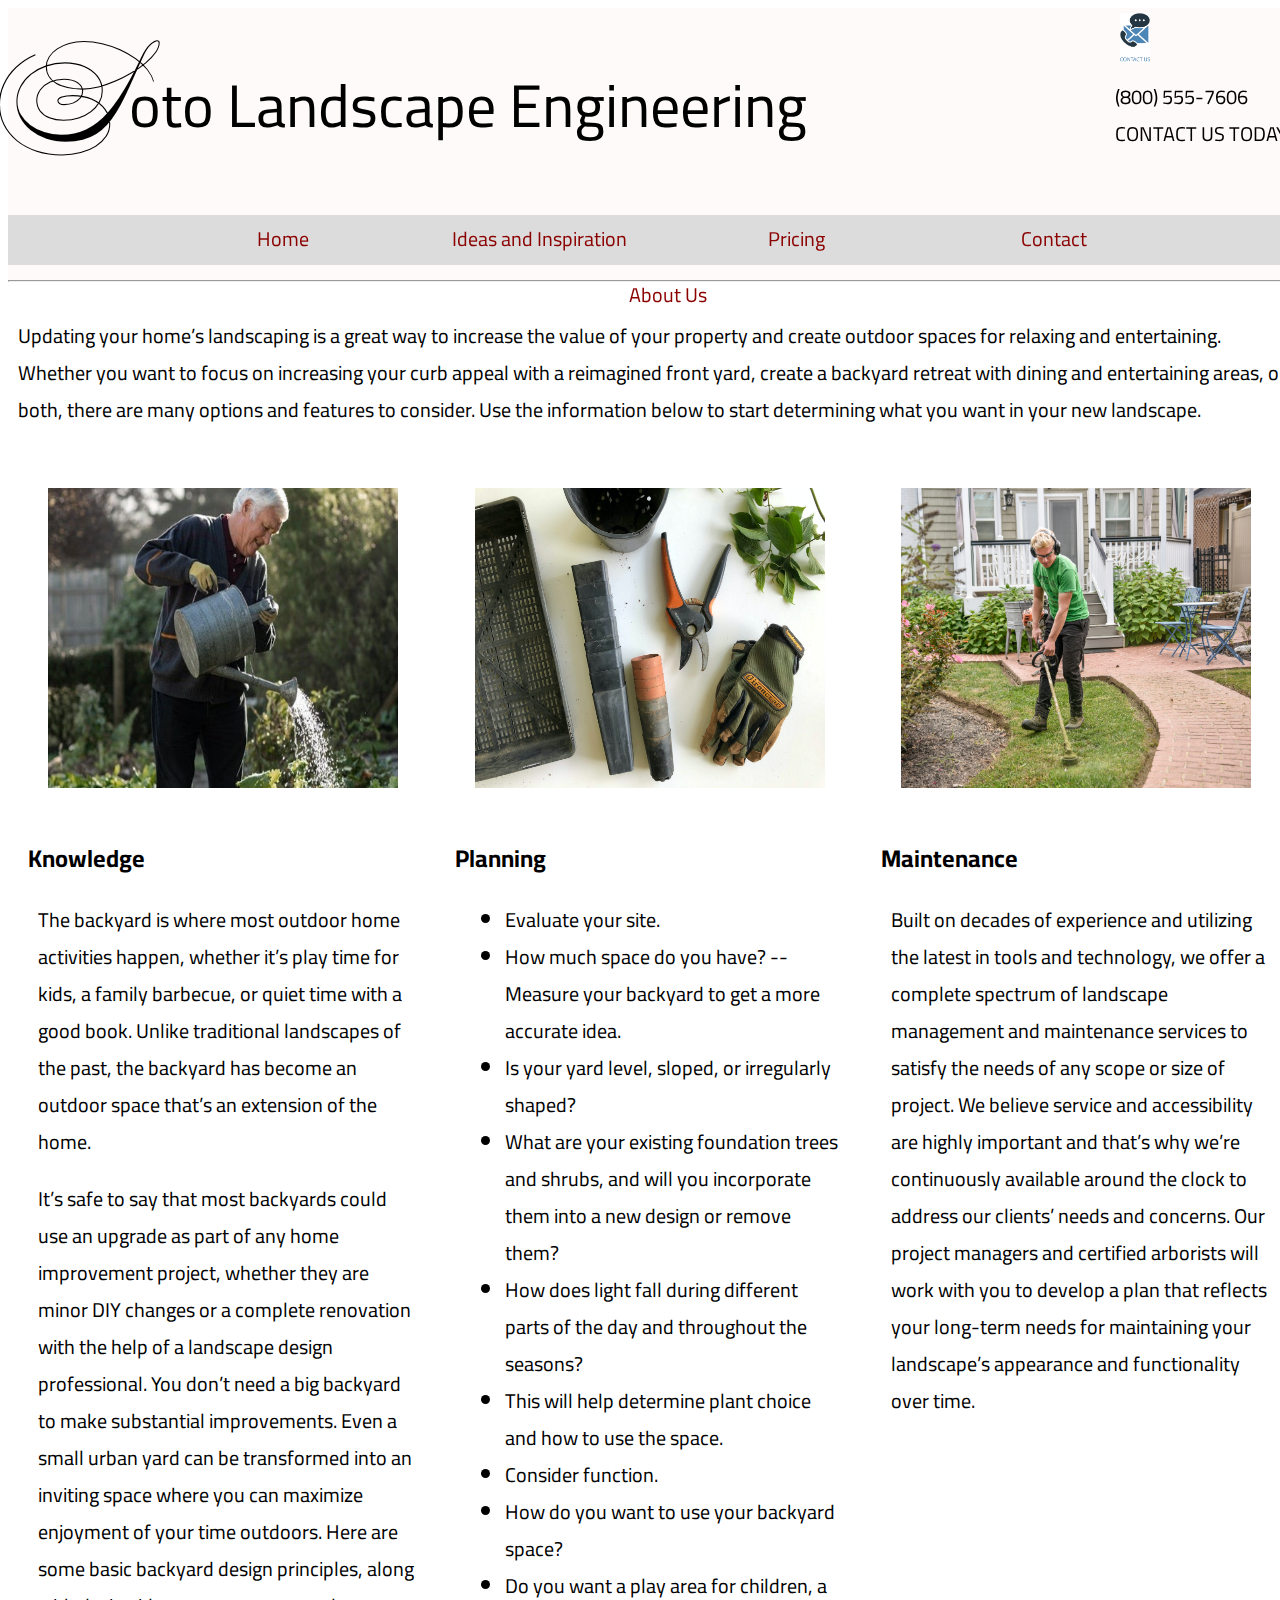
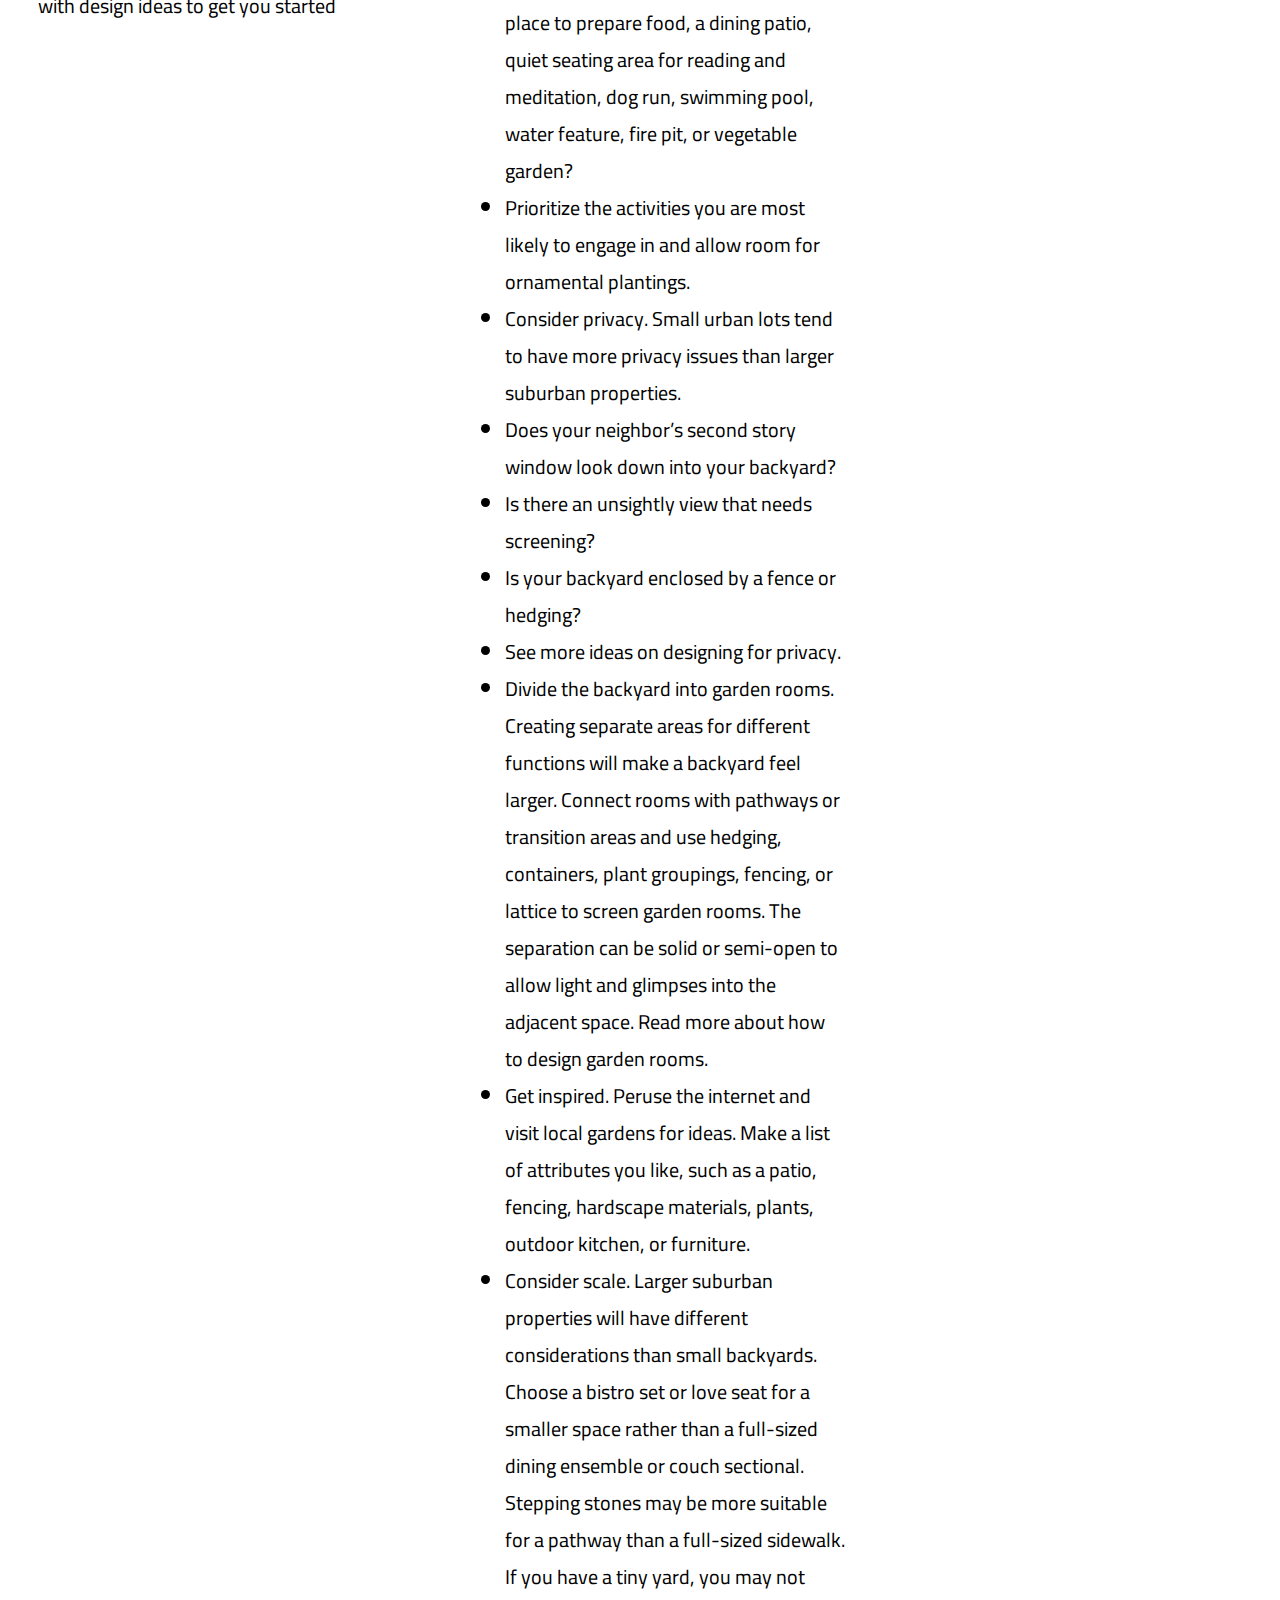
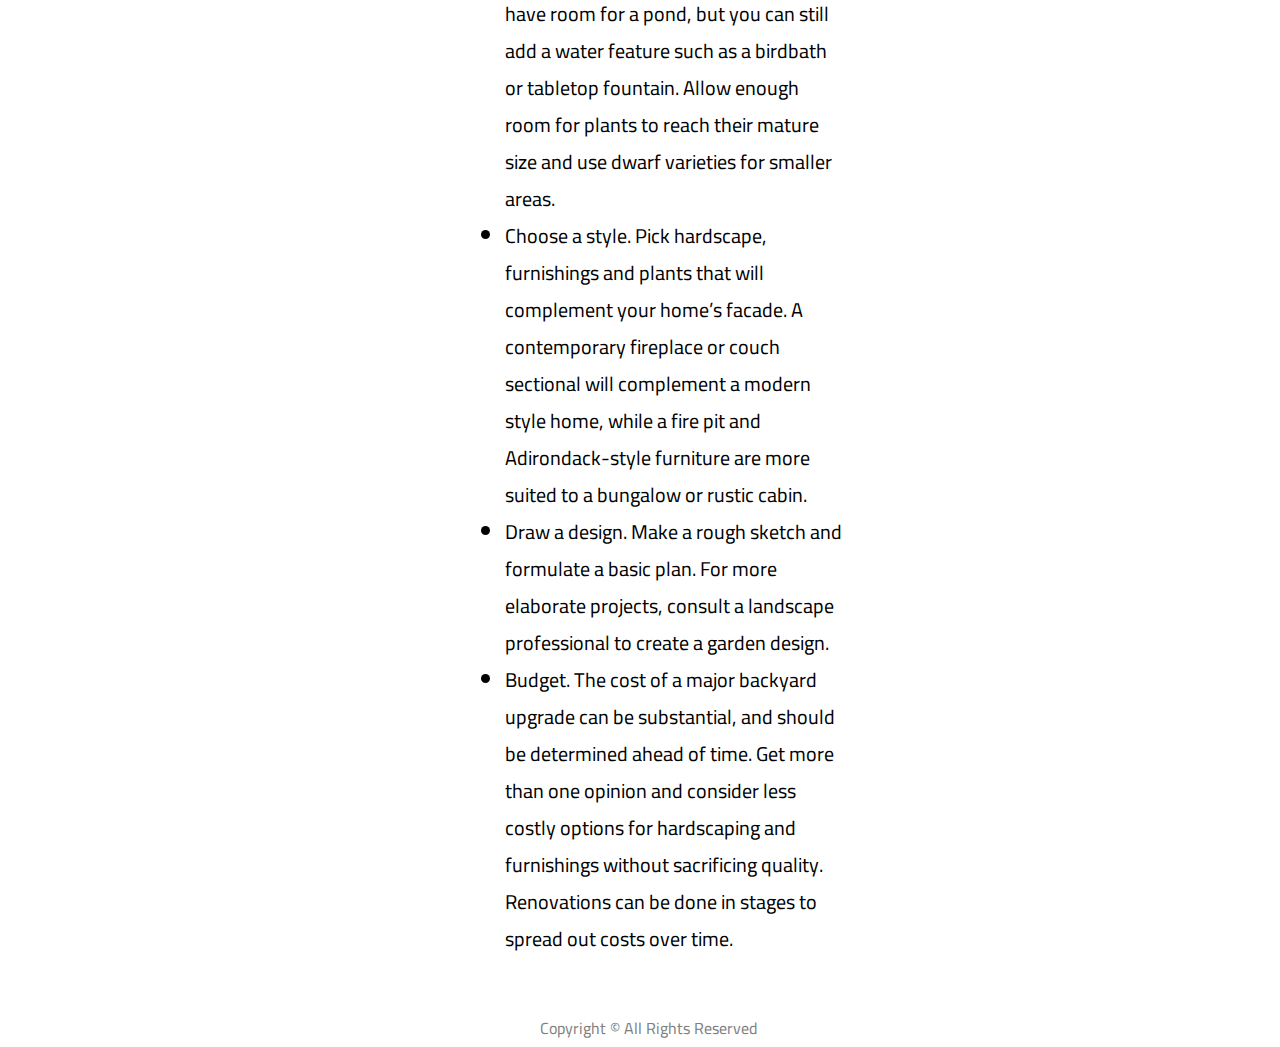
<file: Index.html>
<!DOCTYPE html>
<html lang="en">
	<head>
		<meta charset="UTF-8">
		<meta name="viewport" content="width=device-width, initial-scale=1.0">
		<title>Soto Landscape Engineering</title>
		<link rel="stylesheet" href="css/style.css">
		<link rel="preconnect" href="https://fonts.googleapis.com">
		<link rel="preconnect" href="https://fonts.gstatic.com" crossorigin>
		<link href="https://fonts.googleapis.com/css2?family=Ballet:opsz@16..72&family=Beau+Rivage&family=Cairo:wght@300&family=Great+Vibes&family=Parisienne&display=swap" rel="stylesheet">
	</head>
	<body>
		<header>
			<div class="row">
				<h1>Soto Landscape Engineering</h1>
				<div class="contact">
					<img class="icon" src="icons/ContactUs.jpg" alt="Contact Us"><p>(800) 555-7606<br/> CONTACT US TODAY</p>
				</div>
			</div>
			<nav>
				<ul>					
					<li>
						<a href="index.html" target="_self">Home</a>
					</li>
					<li>
						<a href="ideas.html" target="_self">Ideas and Inspiration</a>
					</li>
					<li>
						<a href="pricing.html" target="_self">Pricing</a>
					</li>
					<li>
						<a href="contact.html" target="_self">Contact</a>
					</li>
					<li>
						<a href="about.html" target="_self">About Us</a>
					</li>
				</ul>	
			</nav> 
			<hr/>
		</header>
		

		

		<main class="clearfix">
			<div class="row">
				<p class="font20 leftmargin">Updating your home’s landscaping is a great way to increase the value of your property and create outdoor spaces for relaxing and entertaining. Whether you want to focus on increasing your curb appeal with a reimagined front yard, create a backyard retreat with dining and entertaining areas, or both, there are many options and features to consider. Use the information below to start determining what you want in your new landscape.</p>
			</div>
			<div>
				<div class="column3">
					<div class="box">
						<img src="images/1.jpg" alt="" class="image zoom">
						<H2>Knowledge</H2>
						<p class="font20 leftmargin">The backyard is where most outdoor home activities happen, whether it’s play time for kids, a family barbecue, or quiet time with a good book. Unlike traditional landscapes of the past, the backyard has become an outdoor space that’s an extension of the home.</p>
						<p class="font20 leftmargin">It’s safe to say that most backyards could use an upgrade as part of any home improvement project, whether they are minor DIY changes or a complete renovation with the help of a landscape design professional. You don’t need a big backyard to make substantial improvements. Even a small urban yard can be transformed into an inviting space where you can maximize enjoyment of your time outdoors. Here are some basic backyard design principles, along with design ideas to get you started</p>
					</div>
				</div>
				<div class="column3">
					<div class="box">
						<img src="images/2.jpg" alt="" class="image zoom">
						<H2>Planning</H2>
						<div class="font20 leftmargin">
							<ul>
								<li>Evaluate your site.</li>
								<li>How much space do you have? -- Measure your backyard to get a more accurate idea.</li>
								<li>Is your yard level, sloped, or irregularly shaped?</li>
								<li>What are your existing foundation trees and shrubs, and will you incorporate them into a new design or remove them?</li>
								<li>How does light fall during different parts of the day and throughout the seasons?</li>
								<li>This will help determine plant choice and how to use the space.</li>
								<li>Consider function.</li>
								<li>How do you want to use your backyard space?</li>
								<li>Do you want a play area for children, a place to prepare food, a dining patio, quiet seating area for reading and meditation, dog run, swimming pool, water feature, fire pit, or vegetable garden?</li>
								<li>Prioritize the activities you are most likely to engage in and allow room for ornamental plantings.</li>
								<li>Consider privacy. Small urban lots tend to have more privacy issues than larger suburban properties.</li>
								<li>Does your neighbor’s second story window look down into your backyard?</li>
								<li>Is there an unsightly view that needs screening?</li>
								<li>Is your backyard enclosed by a fence or hedging?</li>
								<li>See more ideas on designing for privacy.</li>
								<li>Divide the backyard into garden rooms. Creating separate areas for different functions will make a backyard feel larger. Connect rooms with pathways or transition areas and use hedging, containers, plant groupings, fencing, or lattice to screen garden rooms. The separation can be solid or semi-open to allow light and glimpses into the adjacent space. Read more about how to design garden rooms.</li>
								<li>Get inspired. Peruse the internet and visit local gardens for ideas. Make a list of attributes you like, such as a patio, fencing, hardscape materials, plants, outdoor kitchen, or furniture.</li>
								<li>Consider scale. Larger suburban properties will have different considerations than small backyards. Choose a bistro set or love seat for a smaller space rather than a full-sized dining ensemble or couch sectional. Stepping stones may be more suitable for a pathway than a full-sized sidewalk. If you have a tiny yard, you may not have room for a pond, but you can still add a water feature such as a birdbath or tabletop fountain. Allow enough room for plants to reach their mature size and use dwarf varieties for smaller areas.</li>
								<li>Choose a style. Pick hardscape, furnishings and plants that will complement your home’s facade. A contemporary fireplace or couch sectional will complement a modern style home, while a fire pit and Adirondack-style furniture are more suited to a bungalow or rustic cabin.</li>
								<li>Draw a design. Make a rough sketch and formulate a basic plan. For more elaborate projects, consult a landscape professional to create a garden design.</li>
								<li>Budget. The cost of a major backyard upgrade can be substantial, and should be determined ahead of time. Get more than one opinion and consider less costly options for hardscaping and furnishings without sacrificing quality. Renovations can be done in stages to spread out costs over time.</li>
							</ul>
						</div>
					</div>
				</div>
				<div class="column3">
					<div class="box">
						<img src="images/3.jpg" alt="" class="image zoom">
						<H2>Maintenance</H2>
						<p class="font20 leftmargin">Built on decades of experience and utilizing the latest in tools and technology, we offer a complete spectrum of landscape management and maintenance services to satisfy the needs of any scope or size of project. We believe service and accessibility are highly important and that’s why we’re continuously available around the clock to address our clients’ needs and concerns. Our project managers and certified arborists will work with you to develop a plan that reflects your long-term needs for maintaining your landscape’s appearance and functionality over time.</p>
					</div>
				</div>
			</div>
		</main>

		<footer>
			<div id="copyright" class="center">
				<p>Copyright © All Rights Reserved</p>
			</div>
		</footer>
	</body>
</html>
</file>
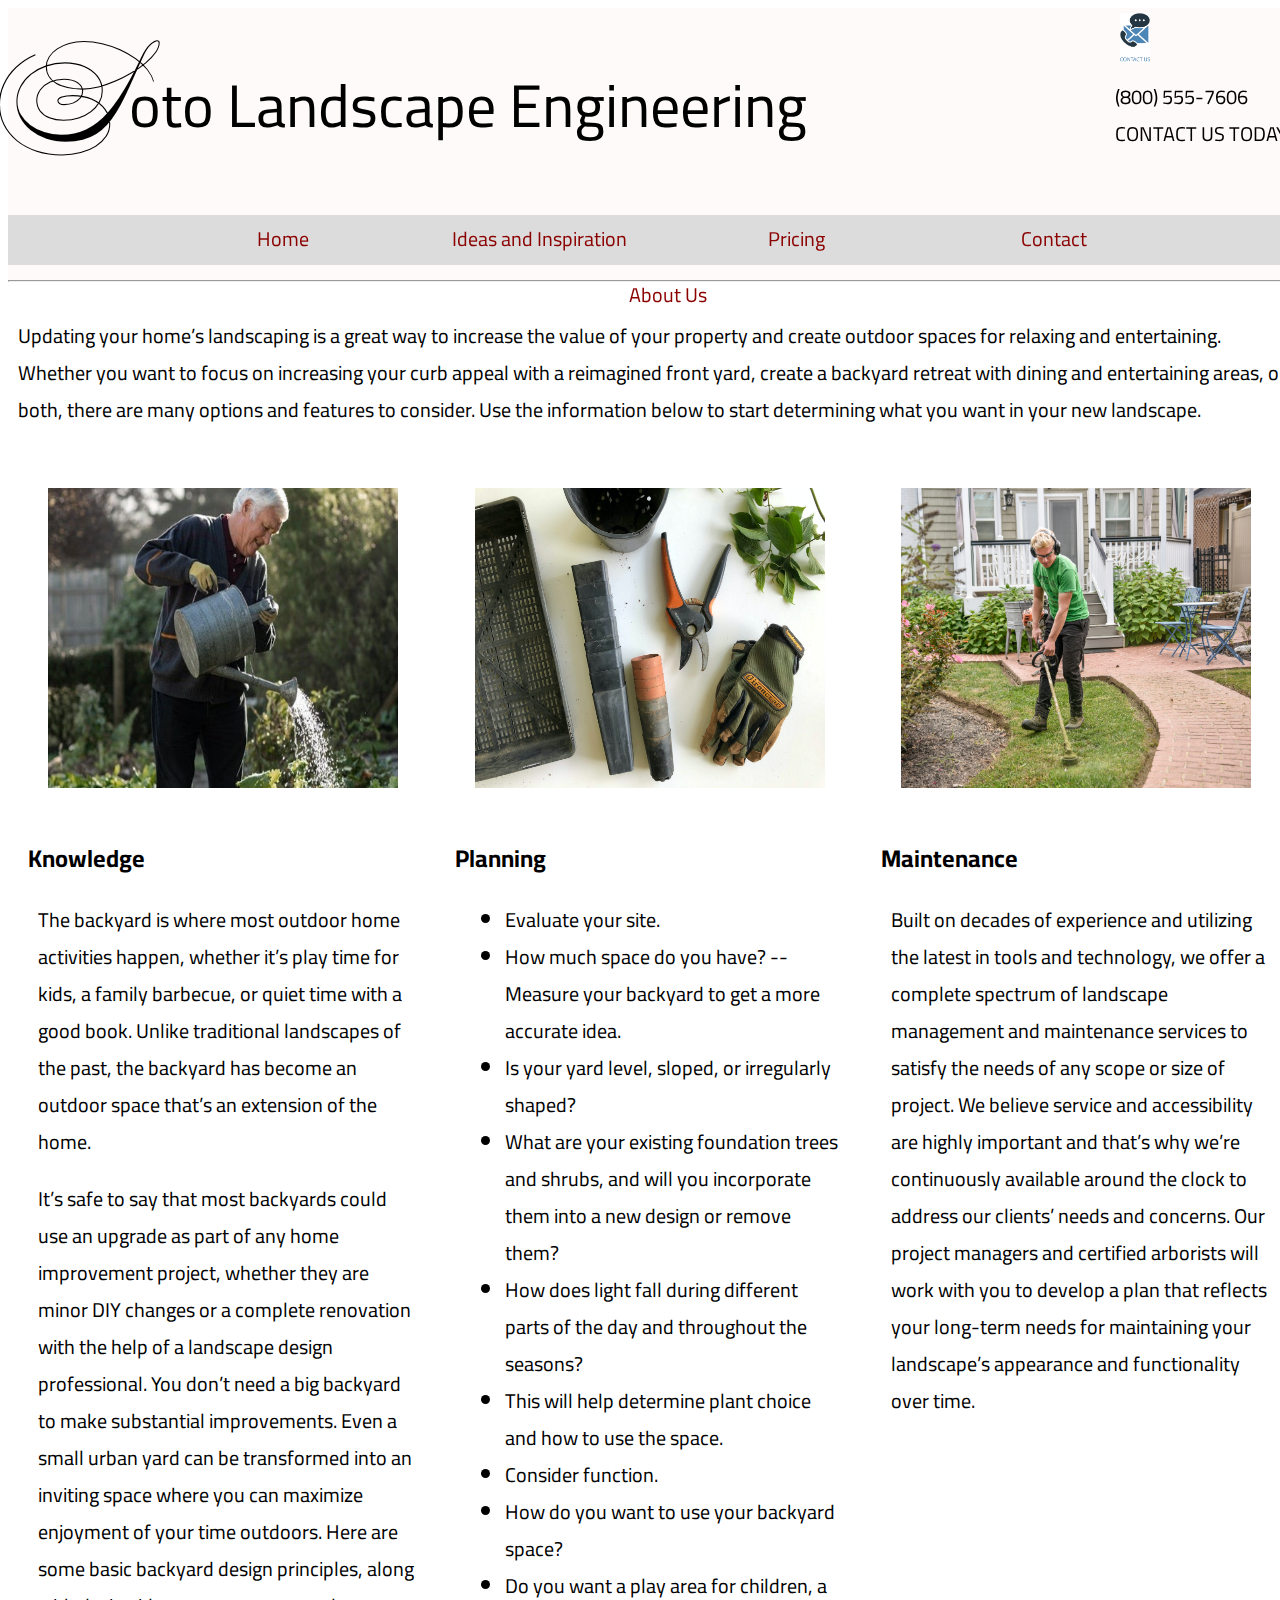
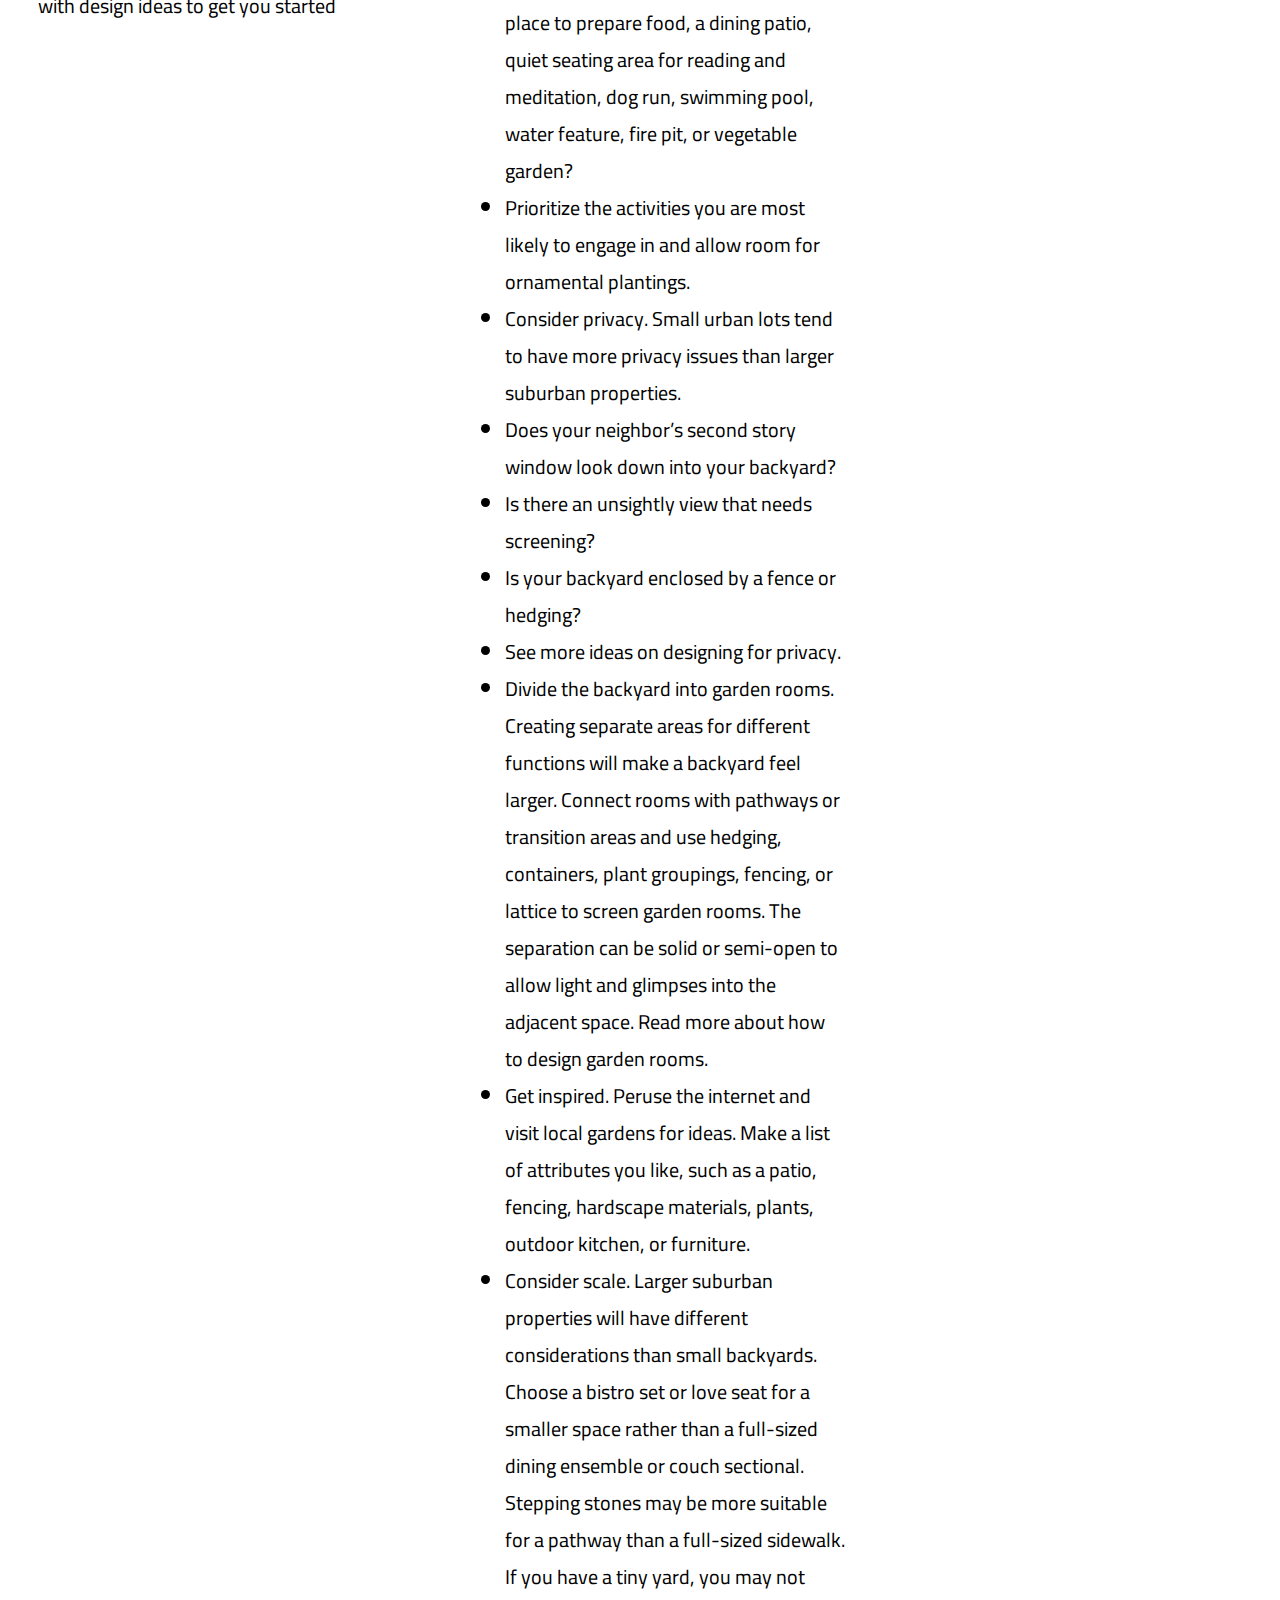
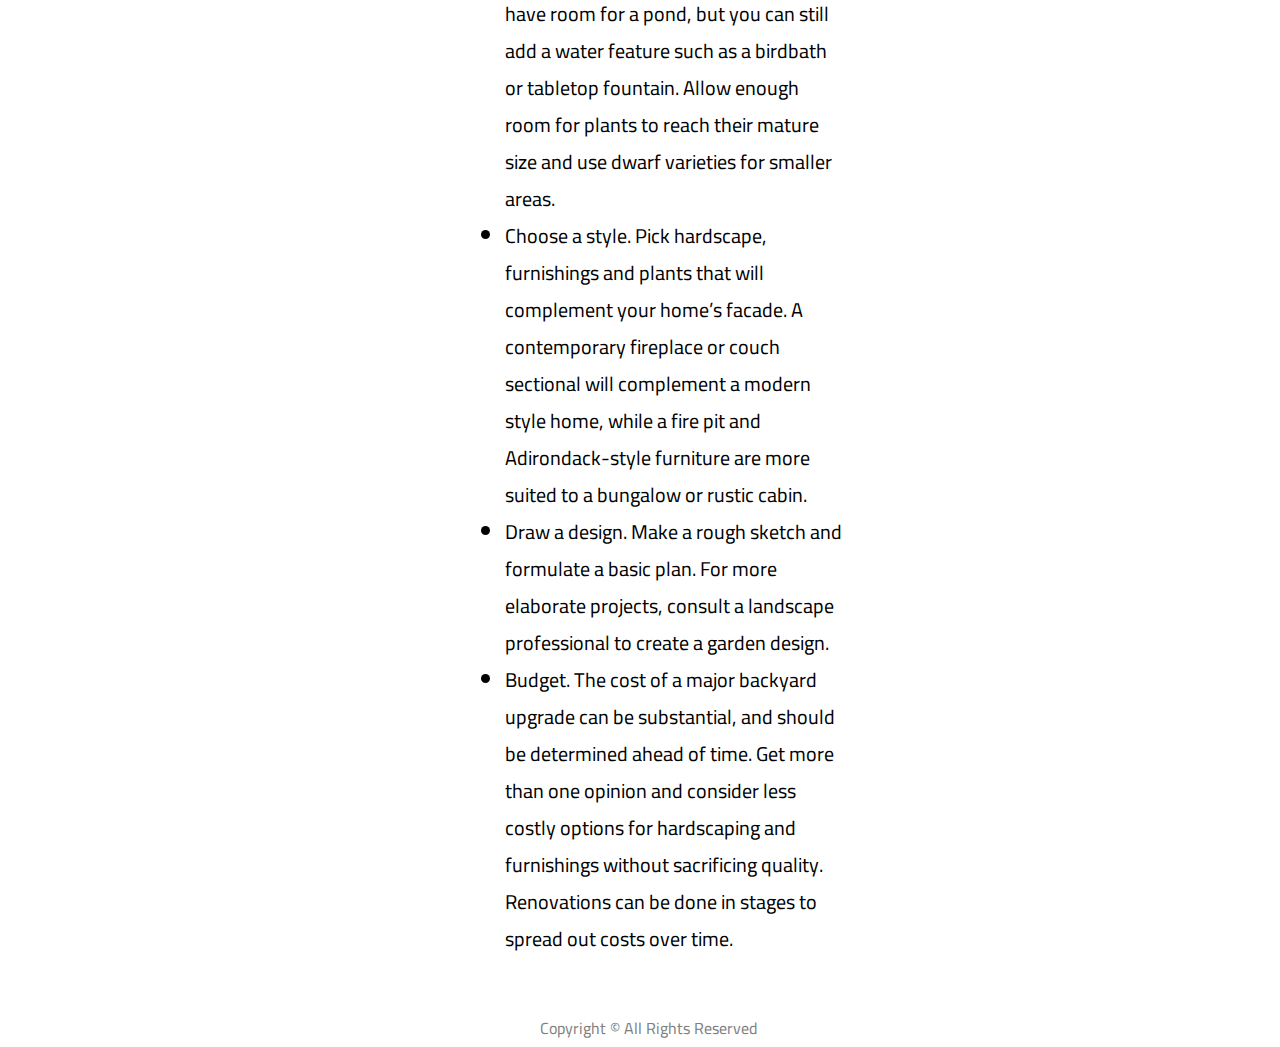
<file: index.html>
<!DOCTYPE html>
<html lang="en">
	<head>
		<meta charset="UTF-8">
		<meta name="viewport" content="width=device-width, initial-scale=1.0">
		<title>Soto Landscape Engineering</title>
		<link rel="stylesheet" href="css/style.css">
		<link rel="preconnect" href="https://fonts.googleapis.com">
		<link rel="preconnect" href="https://fonts.gstatic.com" crossorigin>
		<link href="https://fonts.googleapis.com/css2?family=Ballet:opsz@16..72&family=Beau+Rivage&family=Cairo:wght@300&family=Great+Vibes&family=Parisienne&display=swap" rel="stylesheet">
	</head>
	<body>
		<header>
			<div class="row">
				<h1>Soto Landscape Engineering</h1>
				<div class="contact">
					<img class="icon" src="icons/ContactUs.jpg" alt="Contact Us"><p>(800) 555-7606<br/> CONTACT US TODAY</p>
				</div>
			</div>
			<nav>
				<ul>					
					<li>
						<a href="index.html" target="_self">Home</a>
					</li>
					<li>
						<a href="ideas.html" target="_self">Ideas and Inspiration</a>
					</li>
					<li>
						<a href="pricing.html" target="_self">Pricing</a>
					</li>
					<li>
						<a href="contact.html" target="_self">Contact</a>
					</li>
					<li>
						<a href="about.html" target="_self">About Us</a>
					</li>
				</ul>	
			</nav> 
			<hr/>
		</header>
		

		

		<main class="clearfix">
			<div class="row">
				<p class="font20 leftmargin">Updating your home’s landscaping is a great way to increase the value of your property and create outdoor spaces for relaxing and entertaining. Whether you want to focus on increasing your curb appeal with a reimagined front yard, create a backyard retreat with dining and entertaining areas, or both, there are many options and features to consider. Use the information below to start determining what you want in your new landscape.</p>
			</div>
			<div>
				<div class="column3">
					<div class="box">
						<img src="images/1.jpg" alt="" class="image zoom">
						<H2>Knowledge</H2>
						<p class="font20 leftmargin">The backyard is where most outdoor home activities happen, whether it’s play time for kids, a family barbecue, or quiet time with a good book. Unlike traditional landscapes of the past, the backyard has become an outdoor space that’s an extension of the home.</p>
						<p class="font20 leftmargin">It’s safe to say that most backyards could use an upgrade as part of any home improvement project, whether they are minor DIY changes or a complete renovation with the help of a landscape design professional. You don’t need a big backyard to make substantial improvements. Even a small urban yard can be transformed into an inviting space where you can maximize enjoyment of your time outdoors. Here are some basic backyard design principles, along with design ideas to get you started</p>
					</div>
				</div>
				<div class="column3">
					<div class="box">
						<img src="images/2.jpg" alt="" class="image zoom">
						<H2>Planning</H2>
						<div class="font20 leftmargin">
							<ul>
								<li>Evaluate your site.</li>
								<li>How much space do you have? -- Measure your backyard to get a more accurate idea.</li>
								<li>Is your yard level, sloped, or irregularly shaped?</li>
								<li>What are your existing foundation trees and shrubs, and will you incorporate them into a new design or remove them?</li>
								<li>How does light fall during different parts of the day and throughout the seasons?</li>
								<li>This will help determine plant choice and how to use the space.</li>
								<li>Consider function.</li>
								<li>How do you want to use your backyard space?</li>
								<li>Do you want a play area for children, a place to prepare food, a dining patio, quiet seating area for reading and meditation, dog run, swimming pool, water feature, fire pit, or vegetable garden?</li>
								<li>Prioritize the activities you are most likely to engage in and allow room for ornamental plantings.</li>
								<li>Consider privacy. Small urban lots tend to have more privacy issues than larger suburban properties.</li>
								<li>Does your neighbor’s second story window look down into your backyard?</li>
								<li>Is there an unsightly view that needs screening?</li>
								<li>Is your backyard enclosed by a fence or hedging?</li>
								<li>See more ideas on designing for privacy.</li>
								<li>Divide the backyard into garden rooms. Creating separate areas for different functions will make a backyard feel larger. Connect rooms with pathways or transition areas and use hedging, containers, plant groupings, fencing, or lattice to screen garden rooms. The separation can be solid or semi-open to allow light and glimpses into the adjacent space. Read more about how to design garden rooms.</li>
								<li>Get inspired. Peruse the internet and visit local gardens for ideas. Make a list of attributes you like, such as a patio, fencing, hardscape materials, plants, outdoor kitchen, or furniture.</li>
								<li>Consider scale. Larger suburban properties will have different considerations than small backyards. Choose a bistro set or love seat for a smaller space rather than a full-sized dining ensemble or couch sectional. Stepping stones may be more suitable for a pathway than a full-sized sidewalk. If you have a tiny yard, you may not have room for a pond, but you can still add a water feature such as a birdbath or tabletop fountain. Allow enough room for plants to reach their mature size and use dwarf varieties for smaller areas.</li>
								<li>Choose a style. Pick hardscape, furnishings and plants that will complement your home’s facade. A contemporary fireplace or couch sectional will complement a modern style home, while a fire pit and Adirondack-style furniture are more suited to a bungalow or rustic cabin.</li>
								<li>Draw a design. Make a rough sketch and formulate a basic plan. For more elaborate projects, consult a landscape professional to create a garden design.</li>
								<li>Budget. The cost of a major backyard upgrade can be substantial, and should be determined ahead of time. Get more than one opinion and consider less costly options for hardscaping and furnishings without sacrificing quality. Renovations can be done in stages to spread out costs over time.</li>
							</ul>
						</div>
					</div>
				</div>
				<div class="column3">
					<div class="box">
						<img src="images/3.jpg" alt="" class="image zoom">
						<H2>Maintenance</H2>
						<p class="font20 leftmargin">Built on decades of experience and utilizing the latest in tools and technology, we offer a complete spectrum of landscape management and maintenance services to satisfy the needs of any scope or size of project. We believe service and accessibility are highly important and that’s why we’re continuously available around the clock to address our clients’ needs and concerns. Our project managers and certified arborists will work with you to develop a plan that reflects your long-term needs for maintaining your landscape’s appearance and functionality over time.</p>
					</div>
				</div>
			</div>
		</main>

		<footer>
			<div id="copyright" class="center">
				<p>Copyright © All Rights Reserved</p>
			</div>
		</footer>
	</body>
</html>
</file>
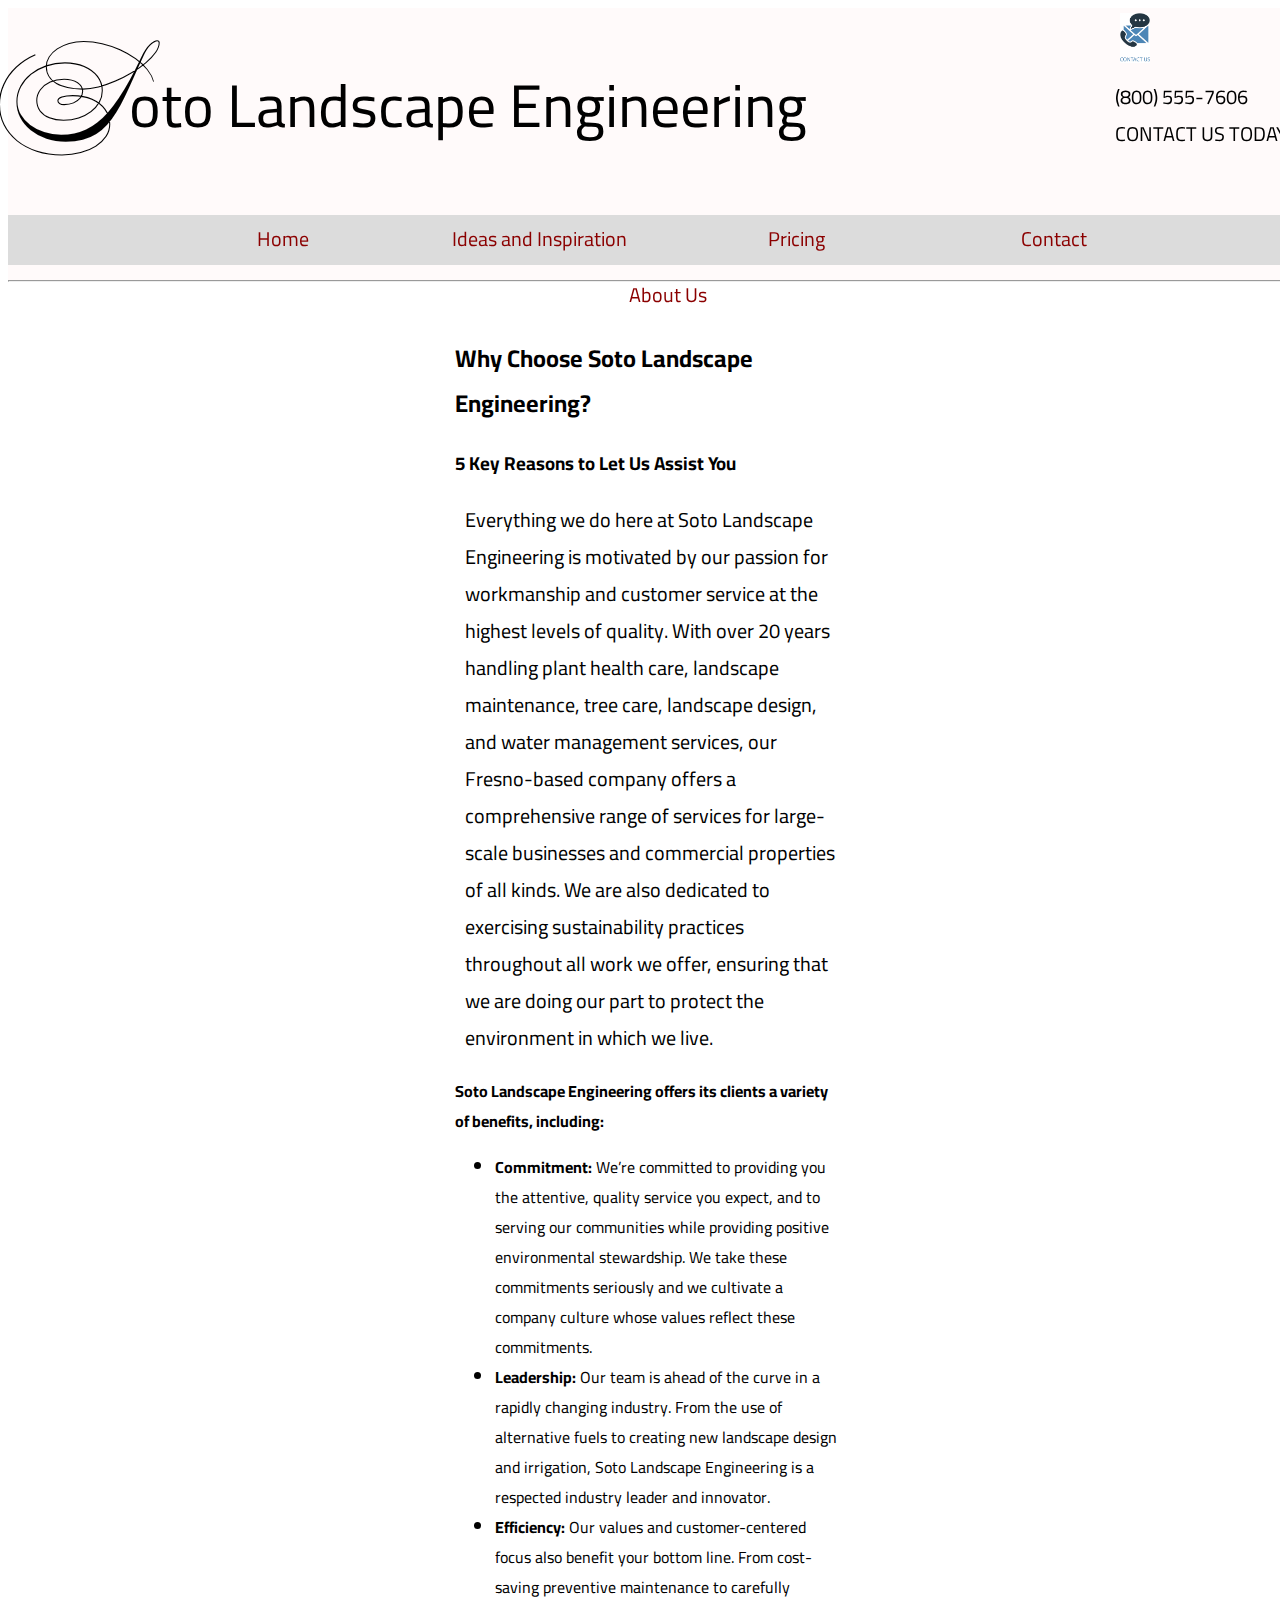
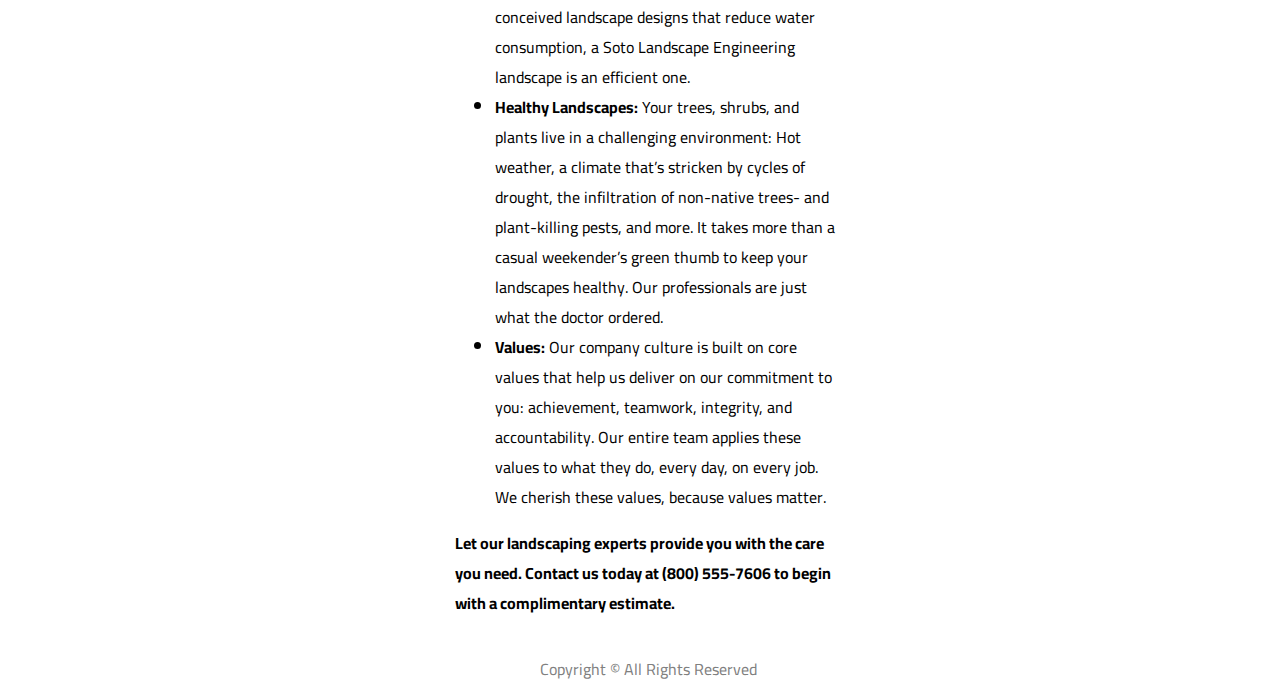
<file: About.html>
<!DOCTYPE html>
<html lang="en">
	<head>
		<meta charset="UTF-8">
		<meta name="viewport" content="width=device-width, initial-scale=1.0">
		<title>Soto Landscape Engineering</title>
		<link rel="stylesheet" href="css/style.css">
		<link rel="preconnect" href="https://fonts.googleapis.com">
		<link rel="preconnect" href="https://fonts.gstatic.com" crossorigin>
		<link href="https://fonts.googleapis.com/css2?family=Ballet:opsz@16..72&family=Beau+Rivage&family=Cairo:wght@300&family=Great+Vibes&family=Parisienne&display=swap" rel="stylesheet">
	</head>
	<body>
		
		<div class="wrapper>">
			<header>
				<div class="row">
					<h1>Soto Landscape Engineering</h1>
					<div class="contact">
						<img class="icon" src="icons/ContactUs.jpg" alt="Contact Us"><p>(800) 555-7606<br/> CONTACT US TODAY</p>
					</div>
				</div>
				<nav>
					<ul>					
						<li>
							<a href="index.html" target="_self">Home</a>
						</li>
						<li>
							<a href="ideas.html" target="_self">Ideas and Inspiration</a>
						</li>
						<li>
							<a href="pricing.html" target="_self">Pricing</a>
						</li>
						<li>
							<a href="contact.html" target="_self">Contact</a>
						</li>
						<li>
							<a href="about.html" target="_self">About Us</a>
						</li>
					</ul>	
				</nav> 
				<hr/>
			</header>
			
			<main class="clearfix">
				<div class="row center">
					<div class="column3">
						<div class="box">
							<h2>Why Choose Soto Landscape Engineering?</h2>
							<h3>5 Key Reasons to Let Us Assist You</h3>
							<p class="font20 leftmargin">Everything we do here at Soto Landscape Engineering is motivated by our passion for workmanship and customer service at the highest levels of quality. With over 20 years handling plant health care, landscape maintenance, tree care, landscape design, and water management services, our Fresno-based company offers a comprehensive range of services for large-scale businesses and commercial properties of all kinds. We are also dedicated to exercising sustainability practices throughout all work we offer, ensuring that we are doing our part to protect the environment in which we live.</p>
						
							<b>Soto Landscape Engineering offers its clients a variety of benefits, including:</b>
							<ul>
								<li>
									<b>Commitment:</b> We’re committed to providing you the attentive, quality service you expect, and to serving our communities while providing positive environmental stewardship. We take these commitments seriously and we cultivate a company culture whose values reflect these commitments.
								</li>
								<li>
									<b>Leadership:</b> Our team is ahead of the curve in a rapidly changing industry. From the use of alternative fuels to creating new landscape design and irrigation, Soto Landscape Engineering is a respected industry leader and innovator.
								</li>
								<li>
									<b>Efficiency:</b> Our values and customer-centered focus also benefit your bottom line. From cost-saving preventive maintenance to carefully conceived landscape designs that reduce water consumption, a Soto Landscape Engineering landscape is an efficient one.
								</li>
								<li>
									<b>Healthy Landscapes:</b> Your trees, shrubs, and plants live in a challenging environment: Hot weather, a climate that’s stricken by cycles of drought, the infiltration of non-native trees- and plant-killing pests, and more. It takes more than a casual weekender’s green thumb to keep your landscapes healthy. Our professionals are just what the doctor ordered.
								</li>
								<li>
									<b>Values:</b> Our company culture is built on core values that help us deliver on our commitment to you: achievement, teamwork, integrity, and accountability. Our entire team applies these values to what they do, every day, on every job. We cherish these values, because values matter.
								</li>
							</ul>
							<b>Let our landscaping experts provide you with the care you need. Contact us today at (800) 555-7606 to begin with a complimentary estimate.</b>
						</div>
					</div>
				</div>
			</main>
		</div>
		<footer>
			<div id="copyright" class="center">
				<p>Copyright © All Rights Reserved</p>
			</div>
		</footer>
	</body>
</html>
</file>
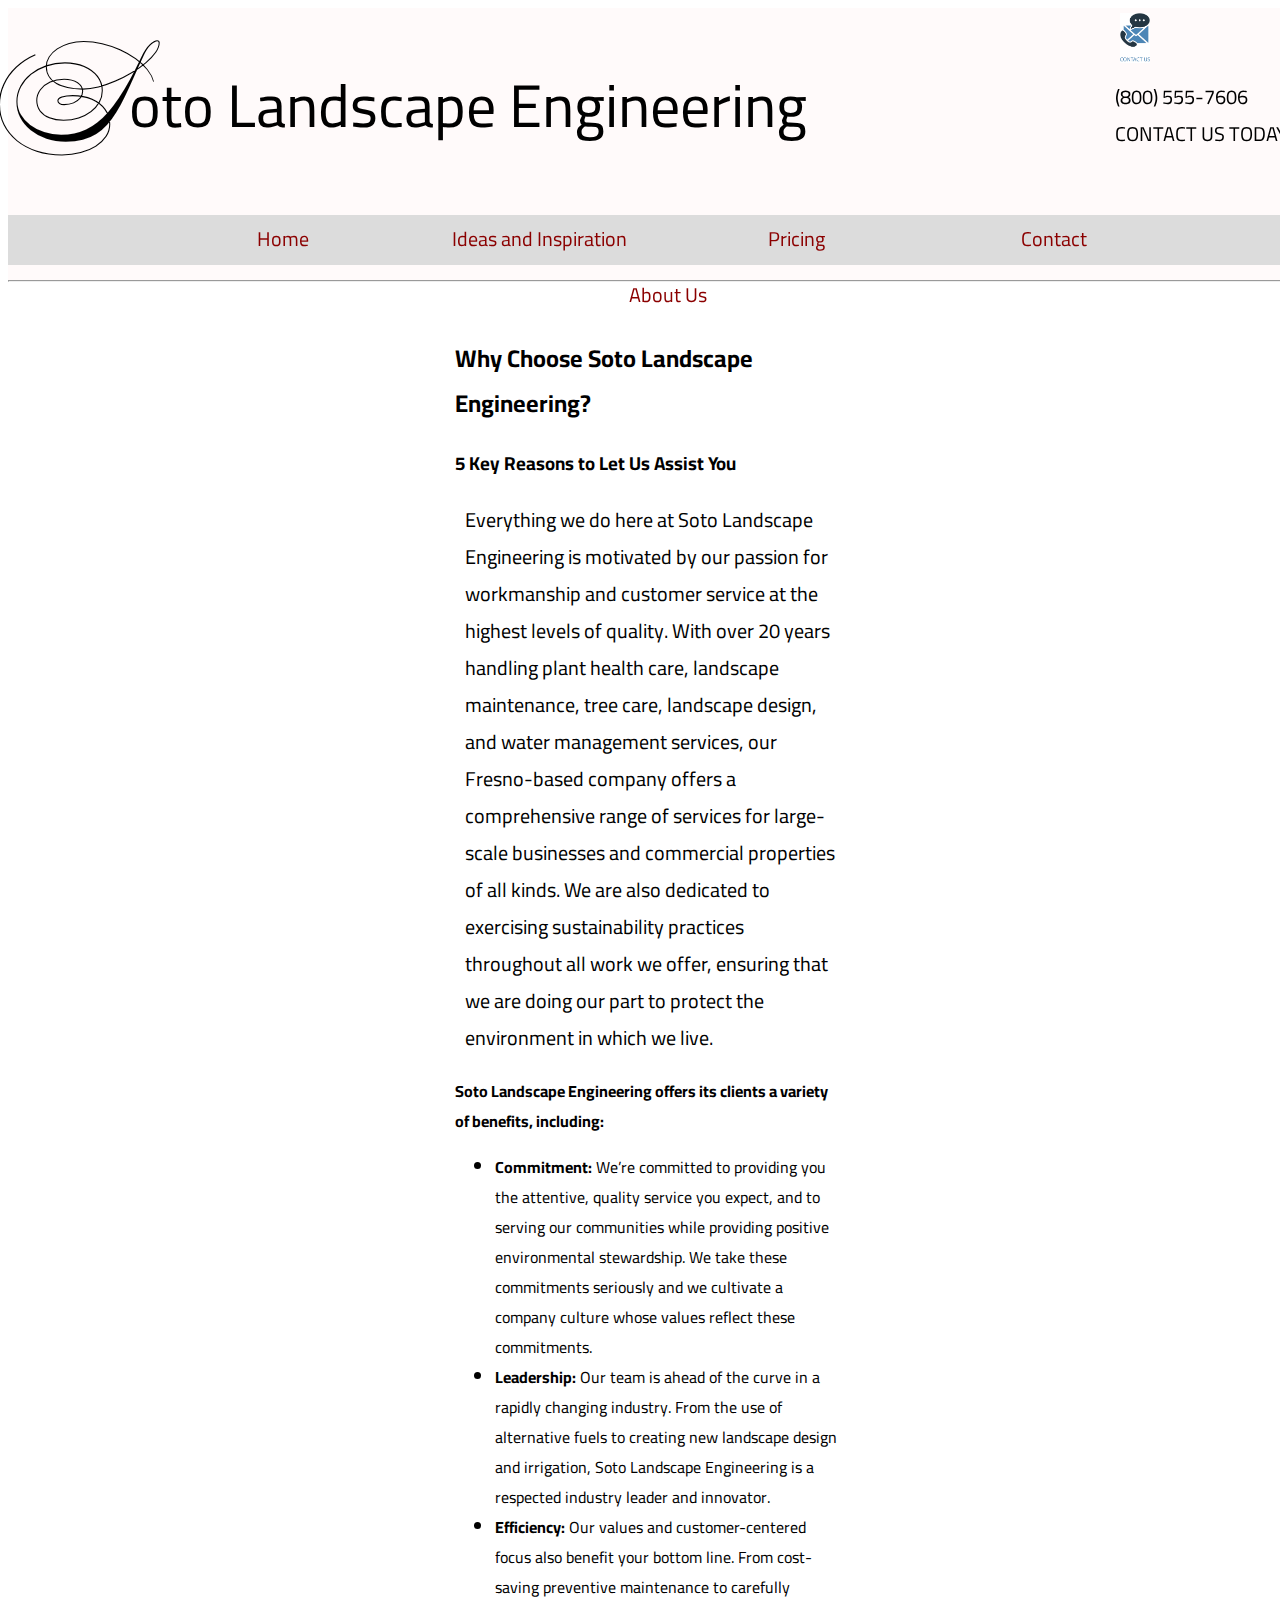
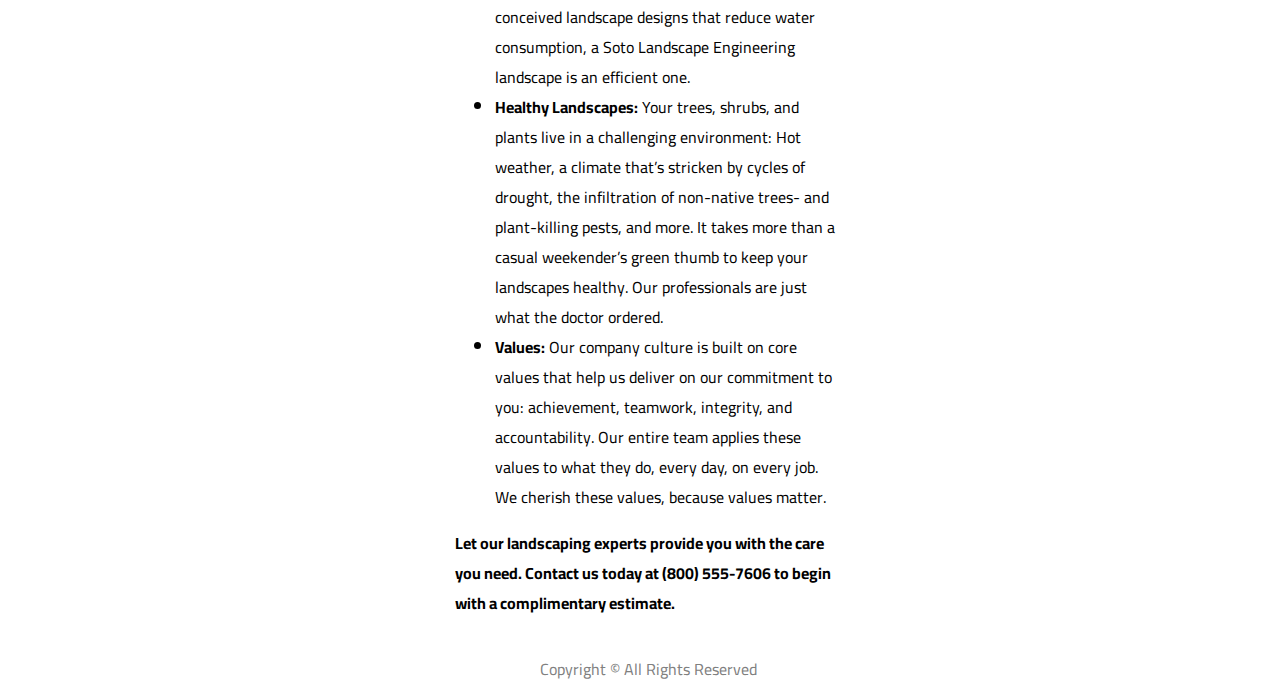
<file: about.html>
<!DOCTYPE html>
<html lang="en">
	<head>
		<meta charset="UTF-8">
		<meta name="viewport" content="width=device-width, initial-scale=1.0">
		<title>Soto Landscape Engineering</title>
		<link rel="stylesheet" href="css/style.css">
		<link rel="preconnect" href="https://fonts.googleapis.com">
		<link rel="preconnect" href="https://fonts.gstatic.com" crossorigin>
		<link href="https://fonts.googleapis.com/css2?family=Ballet:opsz@16..72&family=Beau+Rivage&family=Cairo:wght@300&family=Great+Vibes&family=Parisienne&display=swap" rel="stylesheet">
	</head>
	<body>
		
		<div class="wrapper>">
			<header>
				<div class="row">
					<h1>Soto Landscape Engineering</h1>
					<div class="contact">
						<img class="icon" src="icons/ContactUs.jpg" alt="Contact Us"><p>(800) 555-7606<br/> CONTACT US TODAY</p>
					</div>
				</div>
				<nav>
					<ul>					
						<li>
							<a href="index.html" target="_self">Home</a>
						</li>
						<li>
							<a href="ideas.html" target="_self">Ideas and Inspiration</a>
						</li>
						<li>
							<a href="pricing.html" target="_self">Pricing</a>
						</li>
						<li>
							<a href="contact.html" target="_self">Contact</a>
						</li>
						<li>
							<a href="about.html" target="_self">About Us</a>
						</li>
					</ul>	
				</nav> 
				<hr/>
			</header>
			
			<main class="clearfix">
				<div class="row center">
					<div class="column3">
						<div class="box">
							<h2>Why Choose Soto Landscape Engineering?</h2>
							<h3>5 Key Reasons to Let Us Assist You</h3>
							<p class="font20 leftmargin">Everything we do here at Soto Landscape Engineering is motivated by our passion for workmanship and customer service at the highest levels of quality. With over 20 years handling plant health care, landscape maintenance, tree care, landscape design, and water management services, our Fresno-based company offers a comprehensive range of services for large-scale businesses and commercial properties of all kinds. We are also dedicated to exercising sustainability practices throughout all work we offer, ensuring that we are doing our part to protect the environment in which we live.</p>
						
							<b>Soto Landscape Engineering offers its clients a variety of benefits, including:</b>
							<ul>
								<li>
									<b>Commitment:</b> We’re committed to providing you the attentive, quality service you expect, and to serving our communities while providing positive environmental stewardship. We take these commitments seriously and we cultivate a company culture whose values reflect these commitments.
								</li>
								<li>
									<b>Leadership:</b> Our team is ahead of the curve in a rapidly changing industry. From the use of alternative fuels to creating new landscape design and irrigation, Soto Landscape Engineering is a respected industry leader and innovator.
								</li>
								<li>
									<b>Efficiency:</b> Our values and customer-centered focus also benefit your bottom line. From cost-saving preventive maintenance to carefully conceived landscape designs that reduce water consumption, a Soto Landscape Engineering landscape is an efficient one.
								</li>
								<li>
									<b>Healthy Landscapes:</b> Your trees, shrubs, and plants live in a challenging environment: Hot weather, a climate that’s stricken by cycles of drought, the infiltration of non-native trees- and plant-killing pests, and more. It takes more than a casual weekender’s green thumb to keep your landscapes healthy. Our professionals are just what the doctor ordered.
								</li>
								<li>
									<b>Values:</b> Our company culture is built on core values that help us deliver on our commitment to you: achievement, teamwork, integrity, and accountability. Our entire team applies these values to what they do, every day, on every job. We cherish these values, because values matter.
								</li>
							</ul>
							<b>Let our landscaping experts provide you with the care you need. Contact us today at (800) 555-7606 to begin with a complimentary estimate.</b>
						</div>
					</div>
				</div>
			</main>
		</div>
		<footer>
			<div id="copyright" class="center">
				<p>Copyright © All Rights Reserved</p>
			</div>
		</footer>
	</body>
</html>
</file>
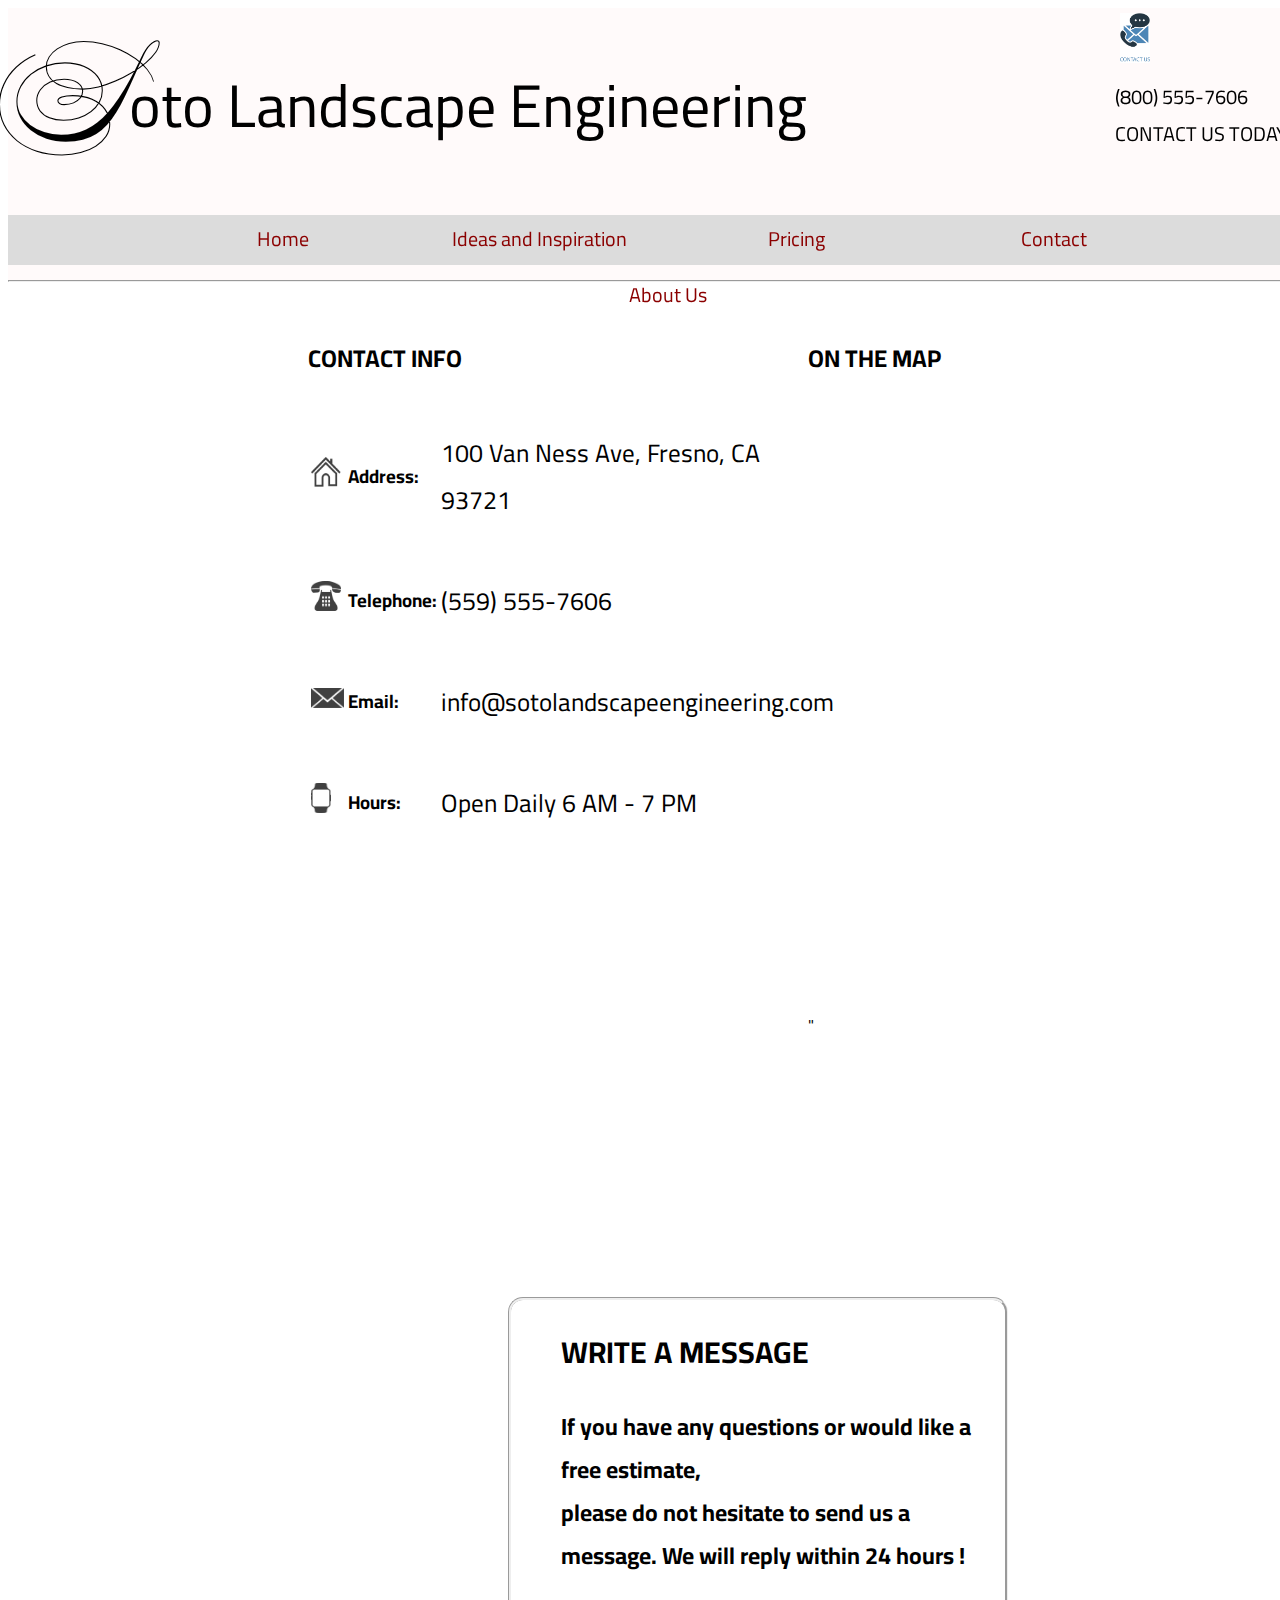
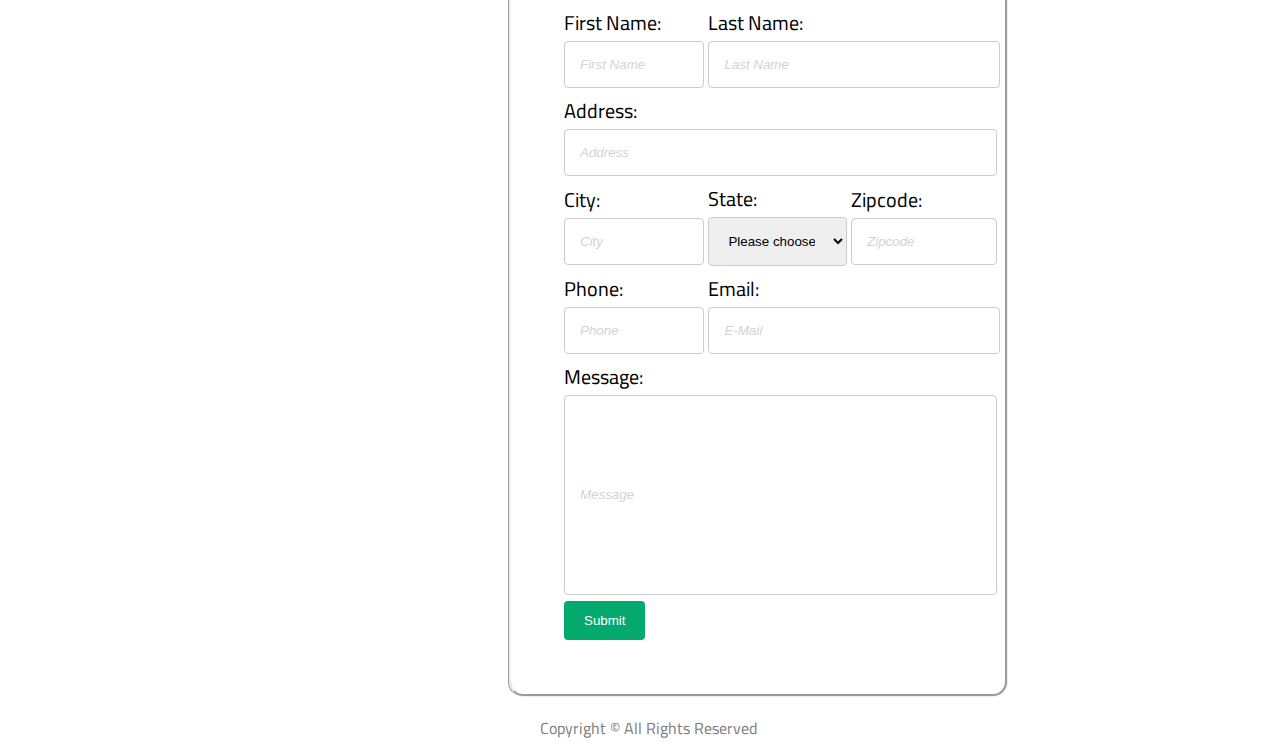
<file: Contact.html>
<!DOCTYPE html>
<html lang="en">
	<head>
		<meta charset="UTF-8">
		<meta name="viewport" content="width=device-width, initial-scale=1.0">
		<title>Soto Landscape Engineering - Contact</title>
		<link rel="stylesheet" href="css/style.css">
		<link rel="preconnect" href="https://fonts.googleapis.com">
		<link rel="preconnect" href="https://fonts.gstatic.com" crossorigin>
		<link href="https://fonts.googleapis.com/css2?family=Ballet:opsz@16..72&family=Beau+Rivage&family=Cairo:wght@300&family=Great+Vibes&family=Parisienne&display=swap" rel="stylesheet">
	</head>
	<body>
		
		<header>
			<div class="row">
				<h1>Soto Landscape Engineering</h1>
				<div class="contact">
					<img class="icon" src="icons/ContactUs.jpg" alt="Contact Us"><p>(800) 555-7606<br/> CONTACT US TODAY</p>
				</div>
			</div>
			<nav>
				<ul>					
					<li>
						<a href="index.html" target="_self">Home</a>
					</li>
					<li>
						<a href="ideas.html" target="_self">Ideas and Inspiration</a>
					</li>
					<li>
						<a href="pricing.html" target="_self">Pricing</a>
					</li>
					<li>
						<a href="contact.html" target="_self">Contact</a>
					</li>
					<li>
						<a href="about.html" target="_self">About Us</a>
					</li>
				</ul>	
			</nav> 
			<hr/>
		</header>

		<main class="clearfix">
			<div class="row">
				<div class="column3"></div>
				<div class="column4">
					<div class="box">
						<h2>CONTACT INFO</h2>
						<table>
							<tr>
								<td><img class="icon3" src="icons/home.png" alt="Home Address"></td><td><h3>Address:</h3></td><td><p class="font25">100 Van Ness Ave, Fresno, CA 93721</p></td>
							</tr>
							<tr>
								<td><img class="icon3" src="icons/phone.png" alt="Telephone"></td><td><h3>Telephone:</h3></td><td><p class="font25">(559) 555-7606</p></td>
							</tr>
							<tr>
								<td><img class="icon4" src="icons/email.png" alt="E-Mail"></td><td><h3>Email:</h3></td><td><p class="font25">info@sotolandscapeengineering.com</p></td>
							</tr>
							<tr>
								<td><img class="icon2" src="icons/hours.png" alt="E-Mail"></td><td><h3>Hours:</h3></td><td><p class="font25">Open Daily 6 AM - 7 PM</p></td>
							</tr>
						</table>
					</div>
				</div>
				<div class="column4">
					<div class="box">
						<h2>ON THE MAP</h2>
						<iframe src="https://www.google.com/maps/embed?pb=!1m18!1m12!1m3!1d3197.861200312314!2d-119.7795335!3d36.7258946!2m3!1f0!2f0!3f0!3m2!1i1024!2i768!4f13.1!3m3!1m2!1s0x80945e2e515f4857%3A0x683244408ce1f86a!2s100%20Van%20Ness%20Ave%2C%20Fresno%2C%20CA%2093721!5e0!3m2!1sen!2sus!4v1656112975711!5m2!1sen!2sus" width="800" height="600" style="border:0;" allowfullscreen="" loading="lazy" referrerpolicy="no-referrer-when-downgrade"></iframe>" 
					</div>
				</div>
			</div>
			<div class="row">
				<div class="column2"></div>
				<div class="column4 form">
					<h2>WRITE A MESSAGE</h2>
					<h3>If you have any questions or would like a free estimate, <br>please do not hesitate to send us a message. We will reply within 24 hours !</h3>
					<input name="site" type="hidden" value="Soto Landscape Engineering Contact Page">

					<form action="" >
						<table>
							<tr>
								<td>
									<label for="givenName">First Name:</label><br>
									<input name="givenName" id="givenName" type="text" placeholder="First Name">
								</td>
								<td>
									<label for="sn">Last Name:</label><br>
									<input name="sn" id="sn" type="text" placeholder="Last Name" style="width:210%">
								</td>
							</tr>
							<tr>
								<td colspan="3">
									<label for="address">Address:</label><br>
									<input name="address" id="address" type="text" placeholder="Address">
								</td>
							</tr>
							<tr>
								<td>
									<label for="city">City:</label><br>
									<input name="city" id="city" type="text" placeholder="City">
								</td>
								<td>
									<label for="state">State:</label><br>
									<select name="state" id="state">
										<option value="" disabled selected hidden>Please choose...</option>
										<option value="AL">Alabama</option>
										<option value="AK">Alaska</option>
										<option value="AZ">Arizona</option>
										<option value="AR">Arkansas</option>
										<option value="CA">California</option>
										<option value="CO">Colorado</option>
										<option value="CT">Connecticut</option>
										<option value="DE">Delaware</option>
										<option value="DC">District Of Columbia</option>
										<option value="FL">Florida</option>
										<option value="GA">Georgia</option>
										<option value="HI">Hawaii</option>
										<option value="ID">Idaho</option>
										<option value="IL">Illinois</option>
										<option value="IN">Indiana</option>
										<option value="IA">Iowa</option>
										<option value="KS">Kansas</option>
										<option value="KY">Kentucky</option>
										<option value="LA">Louisiana</option>
										<option value="ME">Maine</option>
										<option value="MD">Maryland</option>
										<option value="MA">Massachusetts</option>
										<option value="MI">Michigan</option>
										<option value="MN">Minnesota</option>
										<option value="MS">Mississippi</option>
										<option value="MO">Missouri</option>
										<option value="MT">Montana</option>
										<option value="NE">Nebraska</option>
										<option value="NV">Nevada</option>
										<option value="NH">New Hampshire</option>
										<option value="NJ">New Jersey</option>
										<option value="NM">New Mexico</option>
										<option value="NY">New York</option>
										<option value="NC">North Carolina</option>
										<option value="ND">North Dakota</option>
										<option value="OH">Ohio</option>
										<option value="OK">Oklahoma</option>
										<option value="OR">Oregon</option>
										<option value="PA">Pennsylvania</option>
										<option value="RI">Rhode Island</option>
										<option value="SC">South Carolina</option>
										<option value="SD">South Dakota</option>
										<option value="TN">Tennessee</option>
										<option value="TX">Texas</option>
										<option value="UT">Utah</option>
										<option value="VT">Vermont</option>
										<option value="VA">Virginia</option>
										<option value="WA">Washington</option>
										<option value="WV">West Virginia</option>
										<option value="WI">Wisconsin</option>
										<option value="WY">Wyoming</option>
									</select>
								</td>
								<td>
									<label for="zip">Zipcode:</label><br>
									<input name="zip" id="zip" type="text" placeholder="Zipcode">
								</td>
							</tr>
							<tr>
								<td>
									<label for="phone">Phone:</label><br>
									<input name="phone" id="phone" type="text" placeholder="Phone">
								</td>
								<td>
									<label for="email">Email:</label><br>
									<input name="email" id="email" type="text" placeholder="E-Mail" style="width:210%">
								</td>

							</tr>
							<tr>
								<td colspan="3">
									<label for="message">Message:</label><br>
									<input name="message" id="message" type="text" placeholder="Message">
								</td>
							</tr>
							<tr>
								<td colspan="3">
									<input type="submit" value="Submit">
								</td>
							</tr>
						</table>
					</form>
				</div>
				<div class="column3"></div>
			</div>
		</main>
	</body>
	<footer>
		<div id="copyright" class="center">
			<p>Copyright © All Rights Reserved</p>
		</div>
	</footer>
</html>
</file>
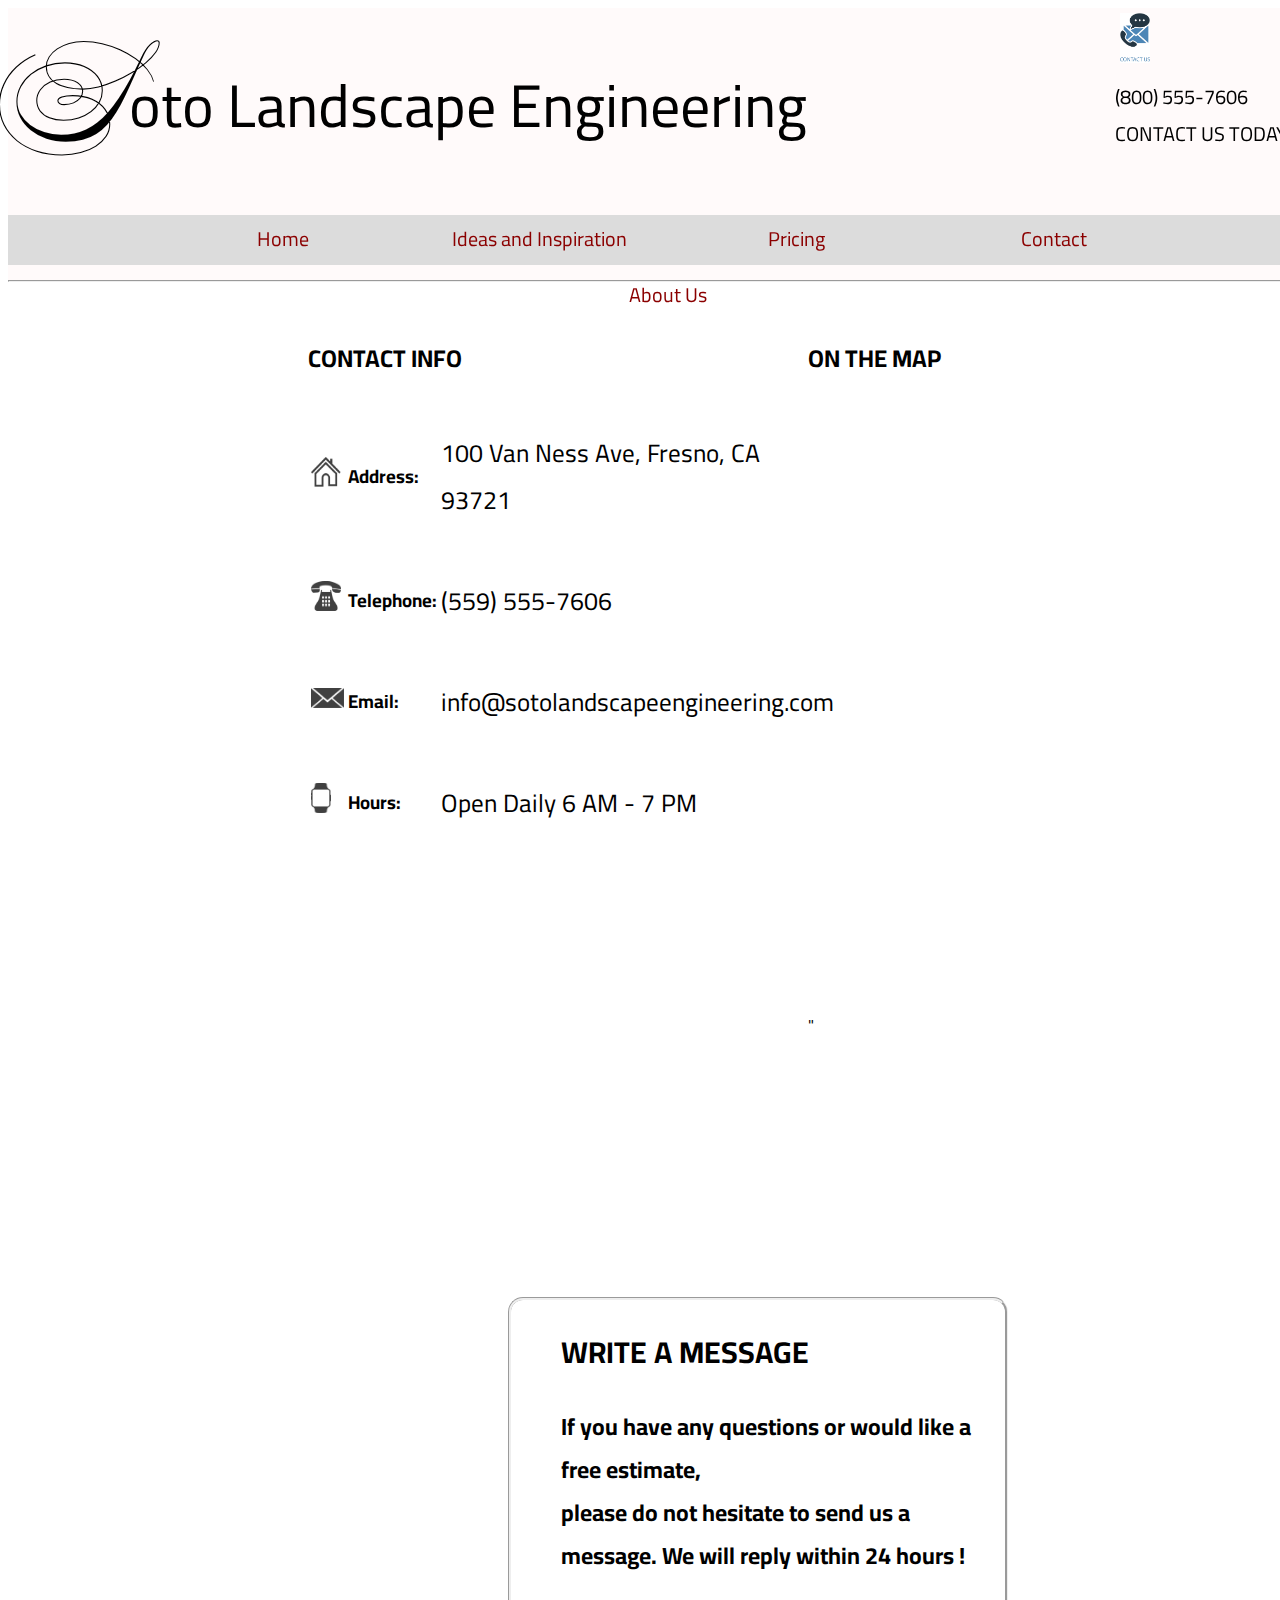
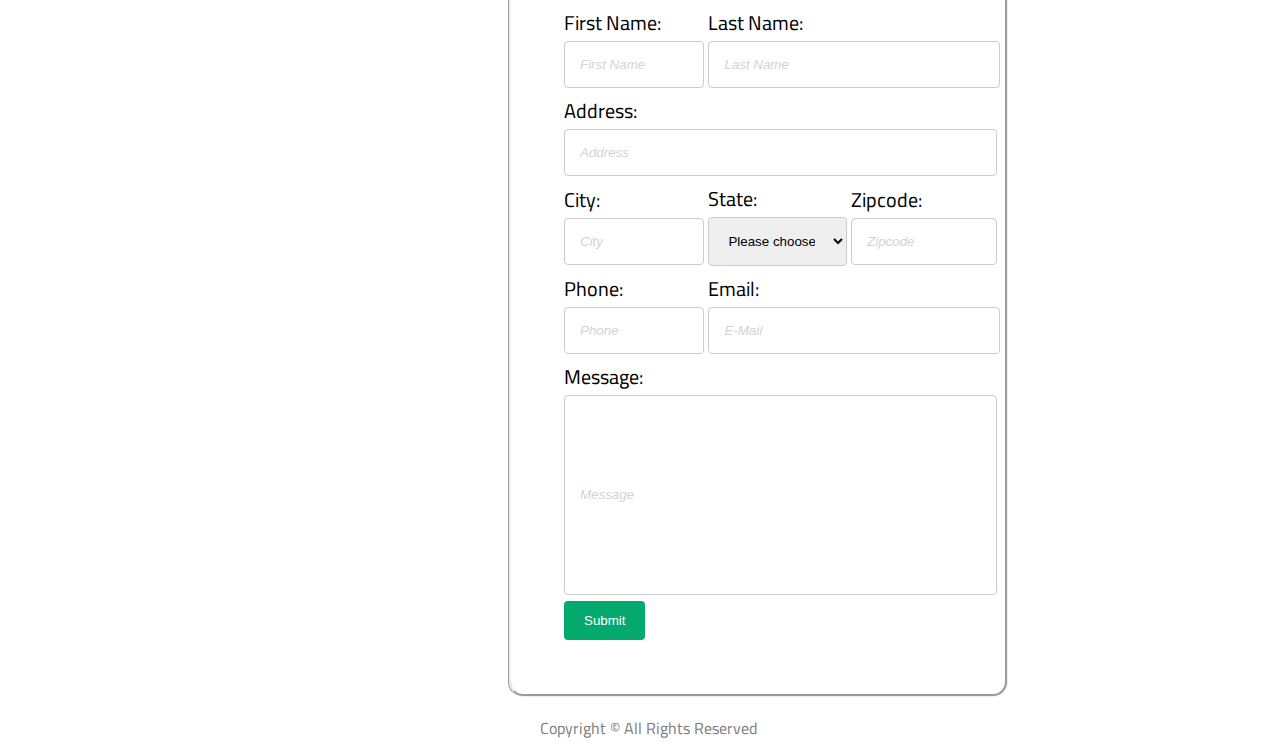
<file: contact.html>
<!DOCTYPE html>
<html lang="en">
	<head>
		<meta charset="UTF-8">
		<meta name="viewport" content="width=device-width, initial-scale=1.0">
		<title>Soto Landscape Engineering - Contact</title>
		<link rel="stylesheet" href="css/style.css">
		<link rel="preconnect" href="https://fonts.googleapis.com">
		<link rel="preconnect" href="https://fonts.gstatic.com" crossorigin>
		<link href="https://fonts.googleapis.com/css2?family=Ballet:opsz@16..72&family=Beau+Rivage&family=Cairo:wght@300&family=Great+Vibes&family=Parisienne&display=swap" rel="stylesheet">
	</head>
	<body>
		
		<header>
			<div class="row">
				<h1>Soto Landscape Engineering</h1>
				<div class="contact">
					<img class="icon" src="icons/ContactUs.jpg" alt="Contact Us"><p>(800) 555-7606<br/> CONTACT US TODAY</p>
				</div>
			</div>
			<nav>
				<ul>					
					<li>
						<a href="index.html" target="_self">Home</a>
					</li>
					<li>
						<a href="ideas.html" target="_self">Ideas and Inspiration</a>
					</li>
					<li>
						<a href="pricing.html" target="_self">Pricing</a>
					</li>
					<li>
						<a href="contact.html" target="_self">Contact</a>
					</li>
					<li>
						<a href="about.html" target="_self">About Us</a>
					</li>
				</ul>	
			</nav> 
			<hr/>
		</header>

		<main class="clearfix">
			<div class="row">
				<div class="column3"></div>
				<div class="column4">
					<div class="box">
						<h2>CONTACT INFO</h2>
						<table>
							<tr>
								<td><img class="icon3" src="icons/home.png" alt="Home Address"></td><td><h3>Address:</h3></td><td><p class="font25">100 Van Ness Ave, Fresno, CA 93721</p></td>
							</tr>
							<tr>
								<td><img class="icon3" src="icons/phone.png" alt="Telephone"></td><td><h3>Telephone:</h3></td><td><p class="font25">(559) 555-7606</p></td>
							</tr>
							<tr>
								<td><img class="icon4" src="icons/email.png" alt="E-Mail"></td><td><h3>Email:</h3></td><td><p class="font25">info@sotolandscapeengineering.com</p></td>
							</tr>
							<tr>
								<td><img class="icon2" src="icons/hours.png" alt="E-Mail"></td><td><h3>Hours:</h3></td><td><p class="font25">Open Daily 6 AM - 7 PM</p></td>
							</tr>
						</table>
					</div>
				</div>
				<div class="column4">
					<div class="box">
						<h2>ON THE MAP</h2>
						<iframe src="https://www.google.com/maps/embed?pb=!1m18!1m12!1m3!1d3197.861200312314!2d-119.7795335!3d36.7258946!2m3!1f0!2f0!3f0!3m2!1i1024!2i768!4f13.1!3m3!1m2!1s0x80945e2e515f4857%3A0x683244408ce1f86a!2s100%20Van%20Ness%20Ave%2C%20Fresno%2C%20CA%2093721!5e0!3m2!1sen!2sus!4v1656112975711!5m2!1sen!2sus" width="800" height="600" style="border:0;" allowfullscreen="" loading="lazy" referrerpolicy="no-referrer-when-downgrade"></iframe>" 
					</div>
				</div>
			</div>
			<div class="row">
				<div class="column2"></div>
				<div class="column4 form">
					<h2>WRITE A MESSAGE</h2>
					<h3>If you have any questions or would like a free estimate, <br>please do not hesitate to send us a message. We will reply within 24 hours !</h3>
					<input name="site" type="hidden" value="Soto Landscape Engineering Contact Page">

					<form action="" >
						<table>
							<tr>
								<td>
									<label for="givenName">First Name:</label><br>
									<input name="givenName" id="givenName" type="text" placeholder="First Name">
								</td>
								<td>
									<label for="sn">Last Name:</label><br>
									<input name="sn" id="sn" type="text" placeholder="Last Name" style="width:210%">
								</td>
							</tr>
							<tr>
								<td colspan="3">
									<label for="address">Address:</label><br>
									<input name="address" id="address" type="text" placeholder="Address">
								</td>
							</tr>
							<tr>
								<td>
									<label for="city">City:</label><br>
									<input name="city" id="city" type="text" placeholder="City">
								</td>
								<td>
									<label for="state">State:</label><br>
									<select name="state" id="state">
										<option value="" disabled selected hidden>Please choose...</option>
										<option value="AL">Alabama</option>
										<option value="AK">Alaska</option>
										<option value="AZ">Arizona</option>
										<option value="AR">Arkansas</option>
										<option value="CA">California</option>
										<option value="CO">Colorado</option>
										<option value="CT">Connecticut</option>
										<option value="DE">Delaware</option>
										<option value="DC">District Of Columbia</option>
										<option value="FL">Florida</option>
										<option value="GA">Georgia</option>
										<option value="HI">Hawaii</option>
										<option value="ID">Idaho</option>
										<option value="IL">Illinois</option>
										<option value="IN">Indiana</option>
										<option value="IA">Iowa</option>
										<option value="KS">Kansas</option>
										<option value="KY">Kentucky</option>
										<option value="LA">Louisiana</option>
										<option value="ME">Maine</option>
										<option value="MD">Maryland</option>
										<option value="MA">Massachusetts</option>
										<option value="MI">Michigan</option>
										<option value="MN">Minnesota</option>
										<option value="MS">Mississippi</option>
										<option value="MO">Missouri</option>
										<option value="MT">Montana</option>
										<option value="NE">Nebraska</option>
										<option value="NV">Nevada</option>
										<option value="NH">New Hampshire</option>
										<option value="NJ">New Jersey</option>
										<option value="NM">New Mexico</option>
										<option value="NY">New York</option>
										<option value="NC">North Carolina</option>
										<option value="ND">North Dakota</option>
										<option value="OH">Ohio</option>
										<option value="OK">Oklahoma</option>
										<option value="OR">Oregon</option>
										<option value="PA">Pennsylvania</option>
										<option value="RI">Rhode Island</option>
										<option value="SC">South Carolina</option>
										<option value="SD">South Dakota</option>
										<option value="TN">Tennessee</option>
										<option value="TX">Texas</option>
										<option value="UT">Utah</option>
										<option value="VT">Vermont</option>
										<option value="VA">Virginia</option>
										<option value="WA">Washington</option>
										<option value="WV">West Virginia</option>
										<option value="WI">Wisconsin</option>
										<option value="WY">Wyoming</option>
									</select>
								</td>
								<td>
									<label for="zip">Zipcode:</label><br>
									<input name="zip" id="zip" type="text" placeholder="Zipcode">
								</td>
							</tr>
							<tr>
								<td>
									<label for="phone">Phone:</label><br>
									<input name="phone" id="phone" type="text" placeholder="Phone">
								</td>
								<td>
									<label for="email">Email:</label><br>
									<input name="email" id="email" type="text" placeholder="E-Mail" style="width:210%">
								</td>

							</tr>
							<tr>
								<td colspan="3">
									<label for="message">Message:</label><br>
									<input name="message" id="message" type="text" placeholder="Message">
								</td>
							</tr>
							<tr>
								<td colspan="3">
									<input type="submit" value="Submit">
								</td>
							</tr>
						</table>
					</form>
				</div>
				<div class="column3"></div>
			</div>
		</main>
	</body>
	<footer>
		<div id="copyright" class="center">
			<p>Copyright © All Rights Reserved</p>
		</div>
	</footer>
</html>
</file>
<file: css/style.css>
html
{
	height: 100%;
}


header
{
	width: 100%;
	min-width: 800px;
	/* height: 7.5vh; */
	/* min-height: 10px; */
	background-color: snow;
	position: sticky;
	top: 0px;
	font-size: 30px;
}

nav
{
	display: inline-block;
	width: 100%;
	height: 50px;
	background-color: gainsboro;
	text-align: center;
	/* vertical-align: middle; */
	/* position: relative; */
	vertical-align: middle;
	position: sticky;
	clear:left;
}
nav ul li
{
	display: inline-block;
	width: 300px;
	text-align: center;
	vertical-align: top;
	font-size: 20px;
	margin: -25px;
}

h1
{
	/* font-family: 'Ballet', cursive; */
	/* font-family: 'Beau Rivage', cursive; */
	font-family: 'Cairo', sans-serif;
	/* font-family: 'Great Vibes', cursive; */
	/* font-family: 'Parisienne', cursive; */
	/* font-size: 70px; */
	font-weight: 400;
	font-optical-sizing: none;
	width: 100%;
	text-align: left;
	margin-block-start: 0px;
    margin-block-end: 0px;
    margin-inline-start: 0px;
    margin-inline-end: 0px;
}
h1::first-letter
{
	font-family: 'Ballet', cursive;
	font-size: 175%;
}

a:link
{
	color:darkred;
	text-decoration: none;
}
a:visited 
{
	color: green;
}

a:hover
{
	color:red;
	font-size: 110%;
}
  
a:active
{
	color: blue;
}

body
{
	width: 100%;
	min-height: 100%;
	font-family: Cairo,sans-serif;
	position: relative;
	background-color: #fff;
	/* border: 1px solid black; */
	/* font-size: 50px; */
    /* text-rendering: optimizeLegibility;
	-webkit-font-smoothing: antialiased; */
}

main
{
	/* box-sizing: border-box;
	border-style: inset;
	background-color: transparent;
	float: left; */
}

/* nav ul li
{
	display: inline-block;
	width: 200px;
	vertical-align: middle;
} */
/* nav ul li img
{
	width: 30px;
	height: 30px;
} */

footer
{
	display: inline-block;
	width: 100%;
	height: 50px;
	clear: left;
}
footer nav ul li
{
	display: inline-block;
	width: 250px;
	text-align: center;
	vertical-align: middle;
}

/* *
{
	box-sizing: border-box;
} */

.font10
{
	font-size: 10px;
}
.font15
{
	font-size: 15px;
}
.font20
{
	font-size: 20px;
}
.font25
{
	font-size: 25px;
}

.leftmargin
{
	margin-left: 10px;
}
.center
{
	/* width: 100%; */
	text-align: left;
	align-items: center;
	justify-content:center;
}

.box
{
	float: left;
	margin: 10px;
	padding: 10px;
}
.box-right
{
	float:none;
	margin: 10px;
	padding: 10px;
}
.clearfix::after {
	content: "";
	clear: both;
	display: table;
  }

[class^="column"]
{
	margin: 0px;
	padding: 0px;
}
.column1
{
	float: left;
	width: 50%;
	min-width: 1000px;
	min-height: 1000px;
	/* overflow-y:scroll; */
	
}
.column2
{
	float: left;
	width: 50%;
	min-width: 500px;
	min-height: 500px;
	/* overflow-y:scroll; */
}
.column3
{
	float: left;
	width: 33.33%;
	min-width: 200px;
	min-height: 1000px;
	/* overflow-y:scroll; */
}
.column4
{
	float: left;
	width: 25%;
	min-width: 500px;
	min-height: 1000px;
	/* overflow-y:scroll; */
}
.left
{
	width: 25%;
}
.right
{
	width: 75%;
}
.row
{
	display: flex;
	/* align-items: center;
	justify-content: center; */
}

.row::after
{
	content: "";
	display: table;
	clear: both;
}

.icon
{
	width: 30px;
	height: 50px;
	/* text-align: center; */
	vertical-align: middle;
	margin: 0px;
	padding: 0px;
	position: relative;
	top: 5px;
	left: 5px;
}
.icon2
{
	width: 20px;
	height: 30px;
	text-align: center;
}
.icon3
{
	width: 30px;
	height: 30px;
	text-align: center;
}
.icon4
{
	width: 33px;
	height: 20px;
	text-align: center;
}
.contact
{
	text-align: left;
	margin: 0px;
	font-size: 20px;
	width: 200px;
}
#copyright
{
	font-size: 16px;
	color: gray;
	vertical-align: bottom;
	text-align: center;
	/* border: 1px solid black; */
}

video
{
	width: 500px;
	height: 300px;
}
.video-section
{
	position: relative;

}
.video-text
{
	background-color: rgba(0,0,0,.5);
	position: absolute;
	top: 20%;
	left: 40%;
}
.image
{
	height: 300px;
	width: 350px;
	background-origin: padding-box;
    background-clip: padding-box;
    border-style: solid;
    border-color: transparent;
    border-width: 0px;
	background-position: center top;
	overflow: hidden;
    background-repeat: no-repeat;
	margin: 20px;
    text-align: center;
    /* position: relative; */
	
} 
.zoom 
{
	transition: transform .2s;
}
  
.zoom:hover
{
	-ms-transform: scale(1.1); 
	-webkit-transform: scale(1.1);
	transform: scale(1.1); 
}

.zoom1 
{
	transition: transform .5s;
}
  
.zoom1:hover
{
	-ms-transform: scale(2); 
	-webkit-transform: scale(2);
	transform: scale(2); 
}

input[type=text], select, textarea
{
	width: 100%;
	padding: 15px;
	border: 1px solid #ccc;
	border-radius: 4px;
	box-sizing: border-box;
	/* margin-top: 6px; */
	/* margin-bottom: 20px; */
	/* margin-left: 100px; */
	/* margin-right: 5px; */
	/* resize: vertical; */
}
input[type=text]:focus::placeholder
{
	color: transparent;
}
input[type=text]:hover::placeholder
{
	color: transparent;
}

input[type=submit]
{
	background-color: #04AA6D;
	color: white;
	padding: 12px 20px;
	border: none;
	border-radius: 4px;
	cursor: pointer;
}

input[type=submit]:hover
{
	background-color: #45a049;
}

.container
{
	border-radius: 5px;
	background-color: #f2f2f2;
	padding: 20px;
}

#message
{
	height: 200px;
	width: 100%;
	vertical-align: top;
	
}

::placeholder
{
	color: lightgray;
	font-style: italic;
}

.form
{
	box-sizing: border-box;
	border-style: groove;
	border-radius: 15px;
	padding-left: 50px;
	padding-right: 5px;
	background-color: transparent;
	float: left;
	font-size: 20px;
}
</file>
